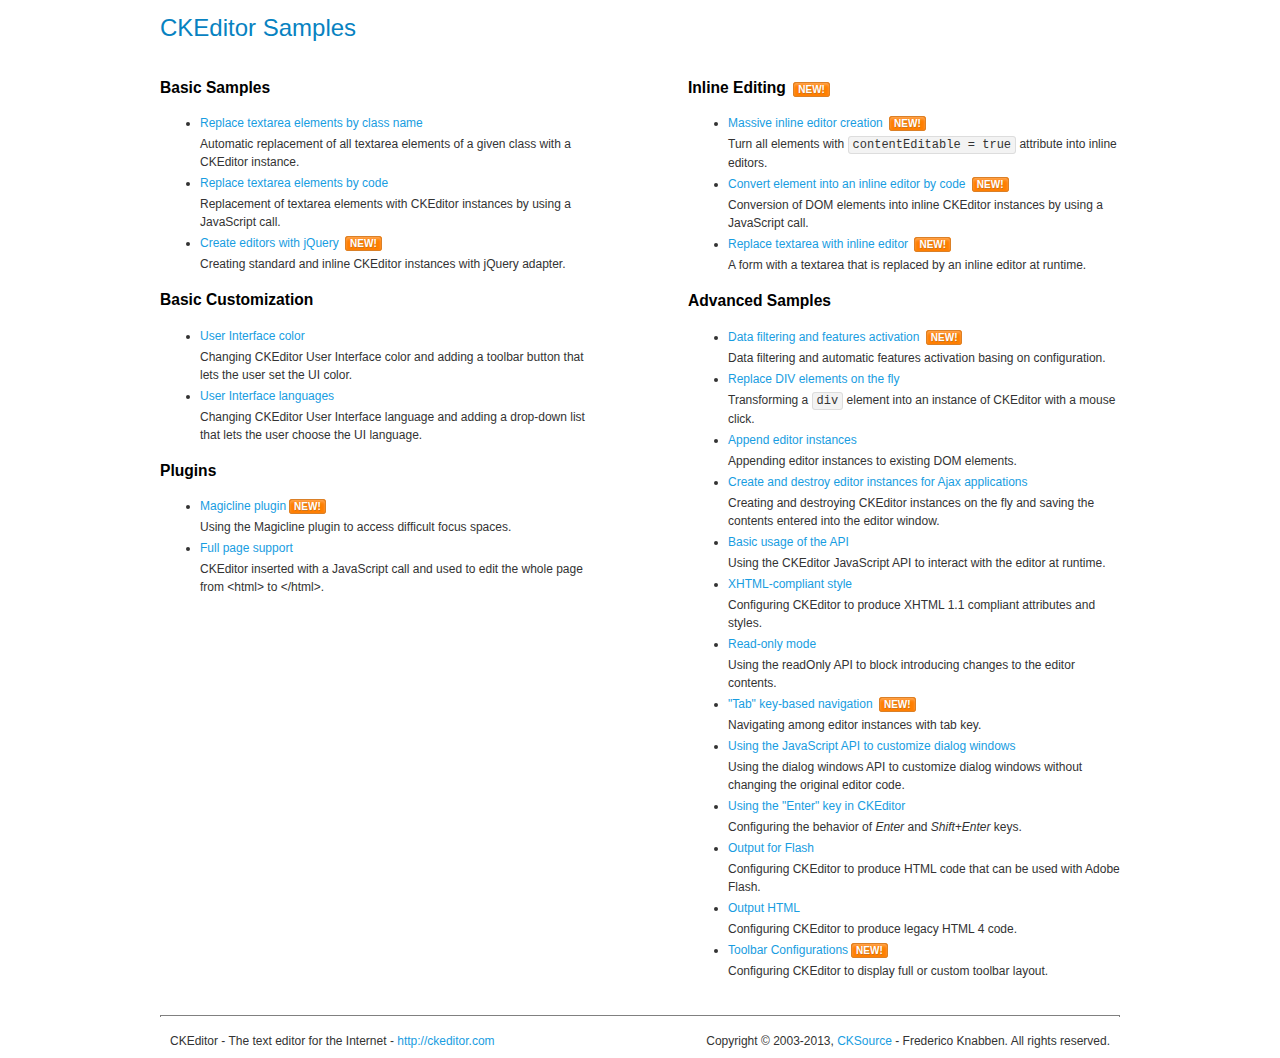
<file: vendors/ckeditor/samples/index.html>
<!DOCTYPE html>
<!--
Copyright (c) 2003-2013, CKSource - Frederico Knabben. All rights reserved.
For licensing, see LICENSE.md or http://ckeditor.com/license
-->
<html>
<head>
	<title>CKEditor Samples</title>
	<meta charset="utf-8">
	<link rel="stylesheet" href="sample.css">
</head>
<body>
	<h1 class="samples">
		CKEditor Samples
	</h1>
	<div class="twoColumns">
		<div class="twoColumnsLeft">
			<h2 class="samples">
				Basic Samples
			</h2>
			<dl class="samples">
				<dt><a class="samples" href="replacebyclass.html">Replace textarea elements by class name</a></dt>
				<dd>Automatic replacement of all textarea elements of a given class with a CKEditor instance.</dd>

				<dt><a class="samples" href="replacebycode.html">Replace textarea elements by code</a></dt>
				<dd>Replacement of textarea elements with CKEditor instances by using a JavaScript call.</dd>

				<dt><a class="samples" href="jquery.html">Create editors with jQuery</a> <span class="new">New!</span></dt>
				<dd>Creating standard and inline CKEditor instances with jQuery adapter.</dd>
			</dl>

			<h2 class="samples">
				Basic Customization
			</h2>
			<dl class="samples">
				<dt><a class="samples" href="uicolor.html">User Interface color</a></dt>
				<dd>Changing CKEditor User Interface color and adding a toolbar button that lets the user set the UI color.</dd>

				<dt><a class="samples" href="uilanguages.html">User Interface languages</a></dt>
				<dd>Changing CKEditor User Interface language and adding a drop-down list that lets the user choose the UI language.</dd>
			</dl>


			<h2 class="samples">Plugins</h2>
<dl class="samples">
<dt><a class="samples" href="plugins/magicline/magicline.html">Magicline plugin</a><span class="new">New!</span></dt>
<dd>Using the Magicline plugin to access difficult focus spaces.</dd>

<dt><a class="samples" href="plugins/wysiwygarea/fullpage.html">Full page support</a></dt>
<dd>CKEditor inserted with a JavaScript call and used to edit the whole page from &lt;html&gt; to &lt;/html&gt;.</dd>
</dl>
		</div>
		<div class="twoColumnsRight">
			<h2 class="samples">
				Inline Editing <span class="new">New!</span>
			</h2>
			<dl class="samples">
				<dt><a class="samples" href="inlineall.html">Massive inline editor creation</a> <span class="new">New!</span></dt>
				<dd>Turn all elements with <code>contentEditable = true</code> attribute into inline editors.</dd>

				<dt><a class="samples" href="inlinebycode.html">Convert element into an inline editor by code</a> <span class="new">New!</span></dt>
				<dd>Conversion of DOM elements into inline CKEditor instances by using a JavaScript call.</dd>

				<dt><a class="samples" href="inlinetextarea.html">Replace textarea with inline editor</a> <span class="new">New!</span></dt>
				<dd>A form with a textarea that is replaced by an inline editor at runtime.</dd>

				
			</dl>

			<h2 class="samples">
				Advanced Samples
			</h2>
			<dl class="samples">
				<dt><a class="samples" href="datafiltering.html">Data filtering and features activation</a> <span class="new">New!</span></dt>
				<dd>Data filtering and automatic features activation basing on configuration.</dd>

				<dt><a class="samples" href="divreplace.html">Replace DIV elements on the fly</a></dt>
				<dd>Transforming a <code>div</code> element into an instance of CKEditor with a mouse click.</dd>

				<dt><a class="samples" href="appendto.html">Append editor instances</a></dt>
				<dd>Appending editor instances to existing DOM elements.</dd>

				<dt><a class="samples" href="ajax.html">Create and destroy editor instances for Ajax applications</a></dt>
				<dd>Creating and destroying CKEditor instances on the fly and saving the contents entered into the editor window.</dd>

				<dt><a class="samples" href="api.html">Basic usage of the API</a></dt>
				<dd>Using the CKEditor JavaScript API to interact with the editor at runtime.</dd>

				<dt><a class="samples" href="xhtmlstyle.html">XHTML-compliant style</a></dt>
				<dd>Configuring CKEditor to produce XHTML 1.1 compliant attributes and styles.</dd>

				<dt><a class="samples" href="readonly.html">Read-only mode</a></dt>
				<dd>Using the readOnly API to block introducing changes to the editor contents.</dd>

				<dt><a class="samples" href="tabindex.html">"Tab" key-based navigation</a> <span class="new">New!</span></dt>
				<dd>Navigating among editor instances with tab key.</dd>


				
<dt><a class="samples" href="plugins/dialog/dialog.html">Using the JavaScript API to customize dialog windows</a></dt>
<dd>Using the dialog windows API to customize dialog windows without changing the original editor code.</dd>

<dt><a class="samples" href="plugins/enterkey/enterkey.html">Using the &quot;Enter&quot; key in CKEditor</a></dt>
<dd>Configuring the behavior of <em>Enter</em> and <em>Shift+Enter</em> keys.</dd>

<dt><a class="samples" href="plugins/htmlwriter/outputforflash.html">Output for Flash</a></dt>
<dd>Configuring CKEditor to produce HTML code that can be used with Adobe Flash.</dd>

<dt><a class="samples" href="plugins/htmlwriter/outputhtml.html">Output HTML</a></dt>
<dd>Configuring CKEditor to produce legacy HTML 4 code.</dd>

<dt><a class="samples" href="plugins/toolbar/toolbar.html">Toolbar Configurations</a><span class="new">New!</span></dt>
<dd>Configuring CKEditor to display full or custom toolbar layout.</dd>

			</dl>
		</div>
	</div>
	<div id="footer">
		<hr>
		<p>
			CKEditor - The text editor for the Internet - <a class="samples" href="http://ckeditor.com/">http://ckeditor.com</a>
		</p>
		<p id="copy">
			Copyright &copy; 2003-2013, <a class="samples" href="http://cksource.com/">CKSource</a> - Frederico Knabben. All rights reserved.
		</p>
	</div>
</body>
</html>
</file>
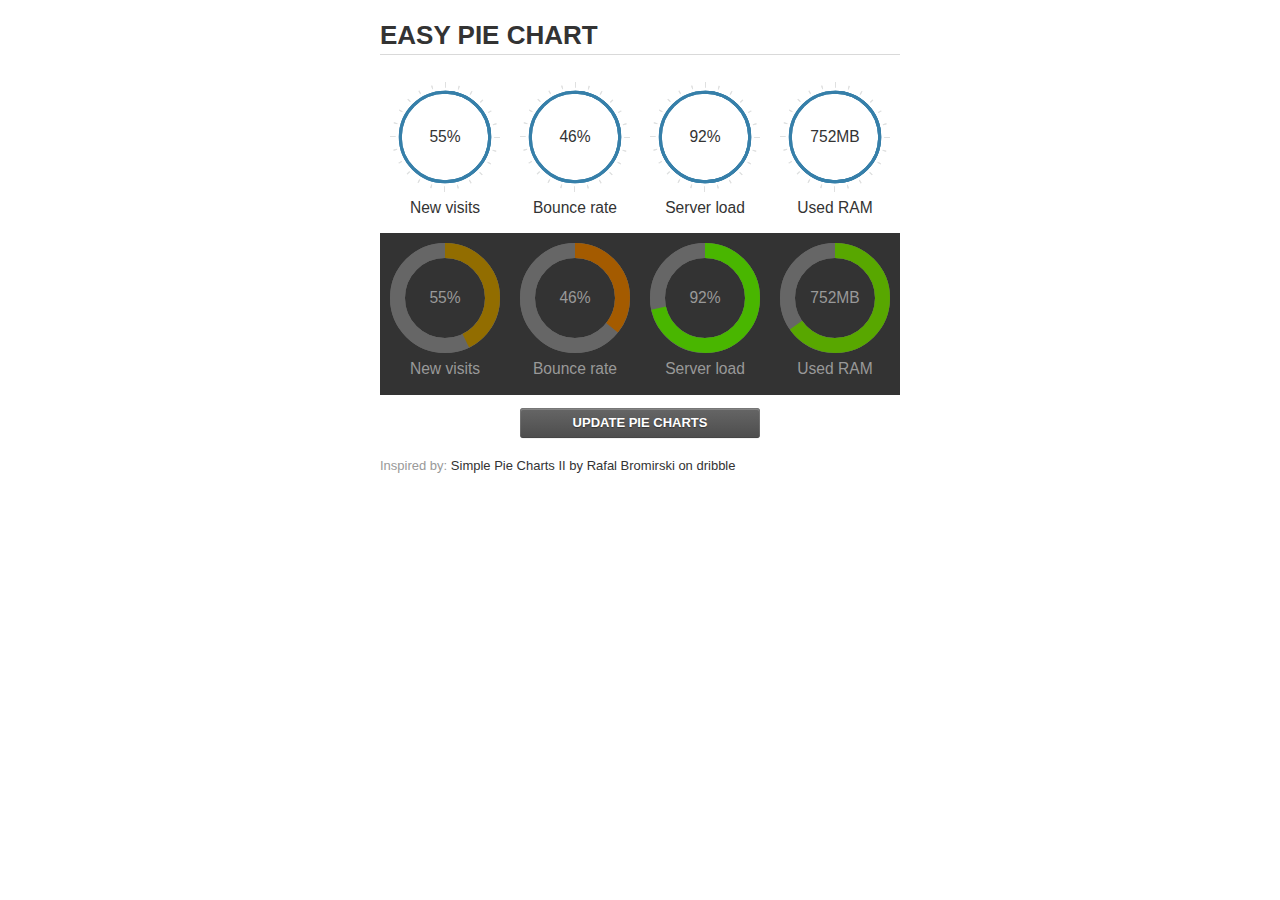
<file: vendors/easypiechart/examples/index.html>
<!doctype html>
<html>
    <head>
        <meta charset="utf-8">
        <title>Easy Pie Chart</title>
        <script type="text/javascript" src="https://ajax.googleapis.com/ajax/libs/jquery/1.7.2/jquery.min.js"></script>
        <script type="text/javascript" src="http://html5shiv.googlecode.com/svn/trunk/html5.js"></script>
        <script type="text/javascript" src="excanvas.js"></script>
        <script type="text/javascript" src="../jquery.easy-pie-chart.js"></script>

        <link rel="stylesheet" type="text/css" href="style.css" media="screen">
        <link rel="stylesheet" type="text/css" href="../jquery.easy-pie-chart.css" media="screen">

        <meta name="viewport" content="width=device-width, initial-scale=1.0">

        <script type="text/javascript">
            var initPieChart = function() {
                $('.percentage').easyPieChart({
                    animate: 1000
                });
                $('.percentage-light').easyPieChart({
                    barColor: function(percent) {
                        percent /= 100;
                        return "rgb(" + Math.round(255 * (1-percent)) + ", " + Math.round(255 * percent) + ", 0)";
                    },
                    trackColor: '#666',
                    scaleColor: false,
                    lineCap: 'butt',
                    lineWidth: 15,
                    animate: 1000
                });

                $('.updateEasyPieChart').on('click', function(e) {
                  e.preventDefault();
                  $('.percentage, .percentage-light').each(function() {
                    var newValue = Math.round(100*Math.random());
                    $(this).data('easyPieChart').update(newValue);
                    $('span', this).text(newValue);
                  });
                });
            };
        </script>
    </head>
    <body onload="initPieChart();">
        <div class="container">
            <h1>EASY PIE CHART</h1>
            <div class="chart">
                <div class="percentage" data-percent="55"><span>55</span>%</div>
                <div class="label">New visits</div>
            </div>
            <div class="chart">
                <div class="percentage" data-percent="46"><span>46</span>%</div>
                <div class="label">Bounce rate</div>
            </div>
            <div class="chart">
                <div class="percentage" data-percent="92"><span>92</span>%</div>
                <div class="label">Server load</div>
            </div>
            <div class="chart">
                <div class="percentage" data-percent="84"><span>752</span>MB</div>
                <div class="label">Used RAM</div>
            </div>
            <div style="clear:both;"></div>
            <div class="dark">
                <div class="chart">
                    <div class="percentage-light" data-percent="55"><span>55</span>%</div>
                    <div class="label">New visits</div>
                </div>
                <div class="chart">
                    <div class="percentage-light" data-percent="46"><span>46</span>%</div>
                    <div class="label">Bounce rate</div>
                </div>
                <div class="chart">
                    <div class="percentage-light" data-percent="92"><span>92</span>%</div>
                    <div class="label">Server load</div>
                </div>
                <div class="chart">
                    <div class="percentage-light" data-percent="84"><span>752</span>MB</div>
                    <div class="label">Used RAM</div>
                </div>
                <div style="clear:both;"></div>
            </div>

            <p><a href="#" class="button updateEasyPieChart">Update pie charts</a></p>

            <p class="credits">Inspired by: <a href="http://drbl.in/ezuc" target="_blank">Simple Pie Charts II by Rafal Bromirski on dribble</a></p>
        </div>
    </body>
</html>
</file>
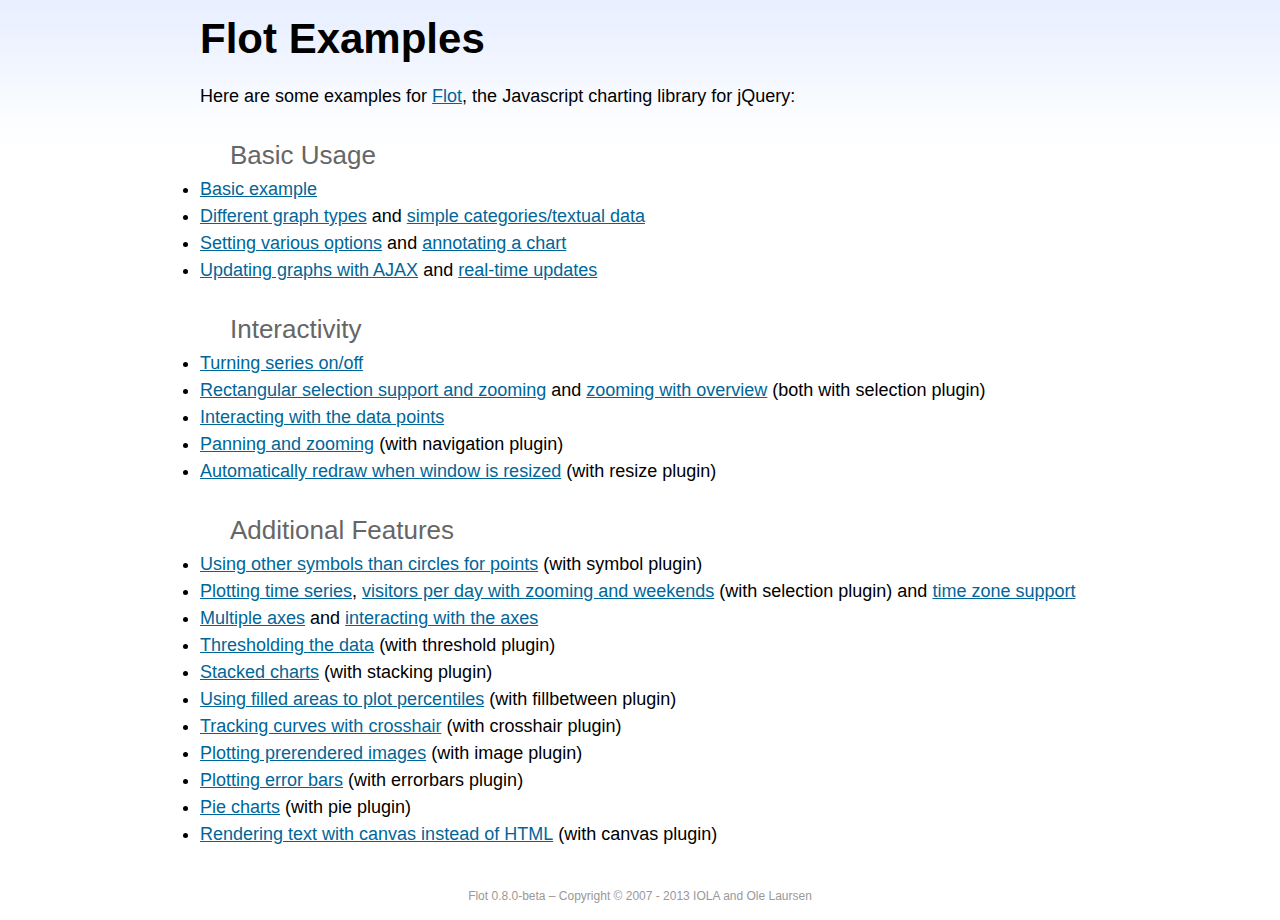
<file: vendors/flot/examples/index.html>
<!DOCTYPE html PUBLIC "-//W3C//DTD HTML 4.01//EN" "http://www.w3.org/TR/html4/strict.dtd">
<html>
<head>
	<meta http-equiv="Content-Type" content="text/html; charset=utf-8">
	<title>Flot Examples</title>
	<link href="examples.css" rel="stylesheet" type="text/css">
	<style>

	h3 {
		margin-top: 30px;
		margin-bottom: 5px;
	}

	</style>
	<script language="javascript" type="text/javascript" src="../jquery.js"></script>
	<script language="javascript" type="text/javascript" src="../jquery.flot.js"></script>
	<script type="text/javascript">

	$(function() {

		// Add the Flot version string to the footer

		$("#footer").prepend("Flot " + $.plot.version + " &ndash; ");
	});

	</script>
</head>
<body>

	<div id="header">
		<h2>Flot Examples</h2>
	</div>

	<div id="content">

		<p>Here are some examples for <a href="http://www.flotcharts.org">Flot</a>, the Javascript charting library for jQuery:</p>

		<h3>Basic Usage</h3>

		<ul>
			<li><a href="basic-usage/index.html">Basic example</a></li>
			<li><a href="series-types/index.html">Different graph types</a> and <a href="categories/index.html">simple categories/textual data</a></li>
			<li><a href="basic-options/index.html">Setting various options</a> and <a href="annotating/index.html">annotating a chart</a></li>
			<li><a href="ajax/index.html">Updating graphs with AJAX</a> and <a href="realtime/index.html">real-time updates</a></li>
		</ul>

		<h3>Interactivity</h3>

		<ul>
			<li><a href="series-toggle/index.html">Turning series on/off</a></li>
			<li><a href="selection/index.html">Rectangular selection support and zooming</a> and <a href="zooming/index.html">zooming with overview</a> (both with selection plugin)</li>
			<li><a href="interacting/index.html">Interacting with the data points</a></li>
			<li><a href="navigate/index.html">Panning and zooming</a> (with navigation plugin)</li>
			<li><a href="resize/index.html">Automatically redraw when window is resized</a> (with resize plugin)</li>
		</ul>

		<h3>Additional Features</h3>

		<ul>
			<li><a href="symbols/index.html">Using other symbols than circles for points</a> (with symbol plugin)</li>
			<li><a href="axes-time/index.html">Plotting time series</a>, <a href="visitors/index.html">visitors per day with zooming and weekends</a> (with selection plugin) and <a href="axes-time-zones/index.html">time zone support</a></li>
			<li><a href="axes-multiple/index.html">Multiple axes</a> and <a href="axes-interacting/index.html">interacting with the axes</a></li>
			<li><a href="threshold/index.html">Thresholding the data</a> (with threshold plugin)</li>
			<li><a href="stacking/index.html">Stacked charts</a> (with stacking plugin)</li>
			<li><a href="percentiles/index.html">Using filled areas to plot percentiles</a> (with fillbetween plugin)</li>
			<li><a href="tracking/index.html">Tracking curves with crosshair</a> (with crosshair plugin)</li>
			<li><a href="image/index.html">Plotting prerendered images</a> (with image plugin)</li>
			<li><a href="series-errorbars/index.html">Plotting error bars</a> (with errorbars plugin)</li>
			<li><a href="series-pie/index.html">Pie charts</a> (with pie plugin)</li>
			<li><a href="canvas/index.html">Rendering text with canvas instead of HTML</a> (with canvas plugin)</li>
		</ul>

	</div>

	<div id="footer">
		Copyright &copy; 2007 - 2013 IOLA and Ole Laursen
	</div>

</body>
</html>
</file>
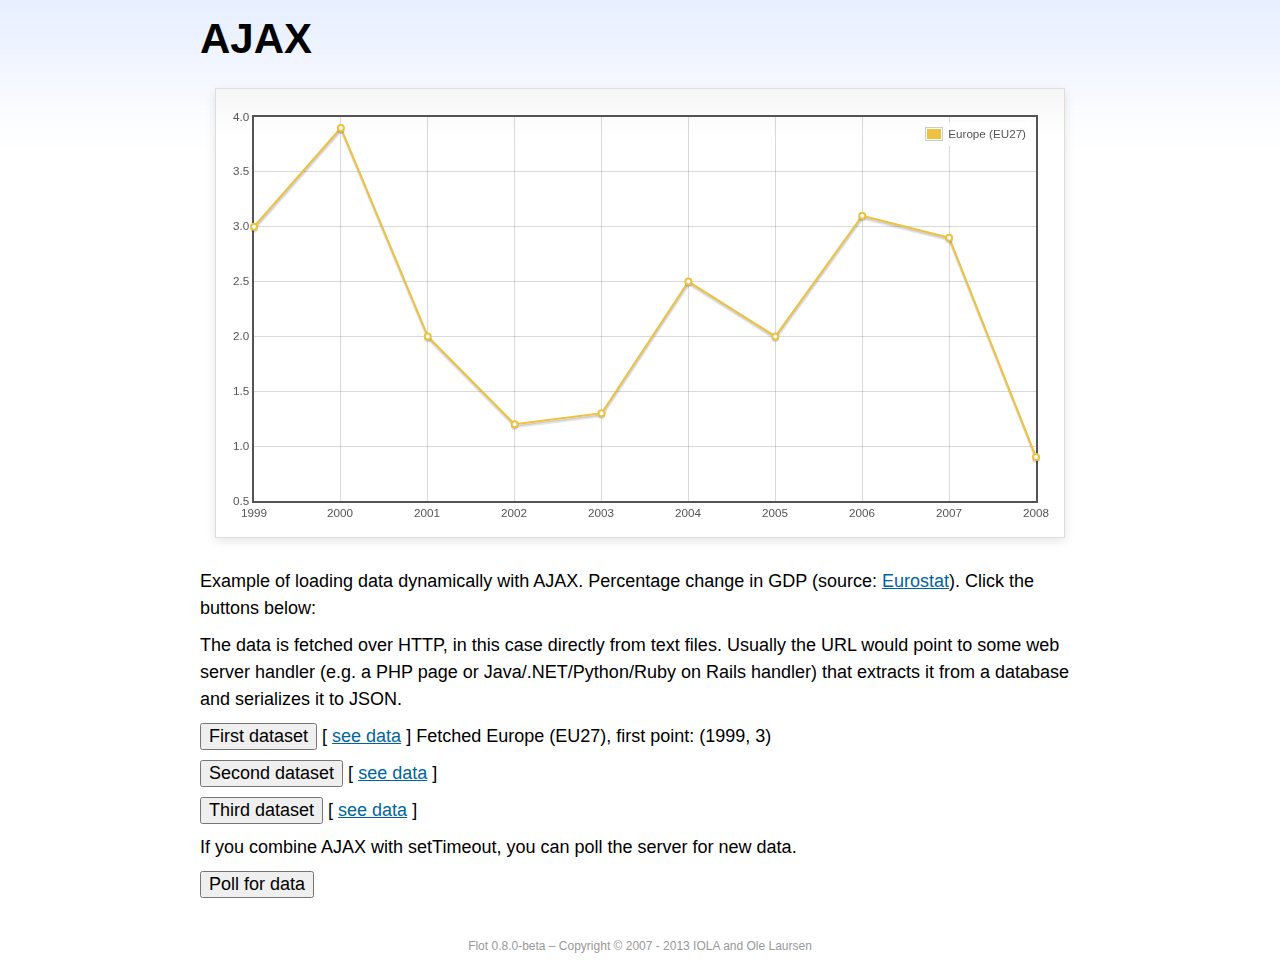
<file: vendors/flot/examples/ajax/index.html>
<!DOCTYPE html PUBLIC "-//W3C//DTD HTML 4.01//EN" "http://www.w3.org/TR/html4/strict.dtd">
<html>
<head>
	<meta http-equiv="Content-Type" content="text/html; charset=utf-8">
	<title>Flot Examples: AJAX</title>
	<link href="../examples.css" rel="stylesheet" type="text/css">
	<!--[if lte IE 8]><script language="javascript" type="text/javascript" src="../../excanvas.min.js"></script><![endif]-->
	<script language="javascript" type="text/javascript" src="../../jquery.js"></script>
	<script language="javascript" type="text/javascript" src="../../jquery.flot.js"></script>
	<script type="text/javascript">

	$(function() {

		var options = {
			lines: {
				show: true
			},
			points: {
				show: true
			},
			xaxis: {
				tickDecimals: 0,
				tickSize: 1
			}
		};

		var data = [];

		$.plot("#placeholder", data, options);

		// Fetch one series, adding to what we already have

		var alreadyFetched = {};

		$("button.fetchSeries").click(function () {

			var button = $(this);

			// Find the URL in the link right next to us, then fetch the data

			var dataurl = button.siblings("a").attr("href");

			function onDataReceived(series) {

				// Extract the first coordinate pair; jQuery has parsed it, so
				// the data is now just an ordinary JavaScript object

				var firstcoordinate = "(" + series.data[0][0] + ", " + series.data[0][1] + ")";
				button.siblings("span").text("Fetched " + series.label + ", first point: " + firstcoordinate);

				// Push the new data onto our existing data array

				if (!alreadyFetched[series.label]) {
					alreadyFetched[series.label] = true;
					data.push(series);
				}

				$.plot("#placeholder", data, options);
			}

			$.ajax({
				url: dataurl,
				type: "GET",
				dataType: "json",
				success: onDataReceived
			});
		});

		// Initiate a recurring data update

		$("button.dataUpdate").click(function () {

			data = [];
			alreadyFetched = {};

			$.plot("#placeholder", data, options);

			var iteration = 0;

			function fetchData() {

				++iteration;

				function onDataReceived(series) {

					// Load all the data in one pass; if we only got partial
					// data we could merge it with what we already have.

					data = [ series ];
					$.plot("#placeholder", data, options);
				}

				// Normally we call the same URL - a script connected to a
				// database - but in this case we only have static example
				// files, so we need to modify the URL.

				$.ajax({
					url: "data-eu-gdp-growth-" + iteration + ".json",
					type: "GET",
					dataType: "json",
					success: onDataReceived
				});

				if (iteration < 5) {
					setTimeout(fetchData, 1000);
				} else {
					data = [];
					alreadyFetched = {};
				}
			}

			setTimeout(fetchData, 1000);
		});

		// Load the first series by default, so we don't have an empty plot

		$("button.fetchSeries:first").click();

		// Add the Flot version string to the footer

		$("#footer").prepend("Flot " + $.plot.version + " &ndash; ");
	});

	</script>
</head>
<body>

	<div id="header">
		<h2>AJAX</h2>
	</div>

	<div id="content">

		<div class="demo-container">
			<div id="placeholder" class="demo-placeholder"></div>
		</div>

		<p>Example of loading data dynamically with AJAX. Percentage change in GDP (source: <a href="http://epp.eurostat.ec.europa.eu/tgm/table.do?tab=table&init=1&plugin=1&language=en&pcode=tsieb020">Eurostat</a>). Click the buttons below:</p>

		<p>The data is fetched over HTTP, in this case directly from text files. Usually the URL would point to some web server handler (e.g. a PHP page or Java/.NET/Python/Ruby on Rails handler) that extracts it from a database and serializes it to JSON.</p>

		<p>
			<button class="fetchSeries">First dataset</button>
			[ <a href="data-eu-gdp-growth.json">see data</a> ]
			<span></span>
		</p>

		<p>
			<button class="fetchSeries">Second dataset</button>
			[ <a href="data-japan-gdp-growth.json">see data</a> ]
			<span></span>
		</p>

		<p>
			<button class="fetchSeries">Third dataset</button>
			[ <a href="data-usa-gdp-growth.json">see data</a> ]
			<span></span>
		</p>

		<p>If you combine AJAX with setTimeout, you can poll the server for new data.</p>

		<p>
			<button class="dataUpdate">Poll for data</button>
		</p>

	</div>

	<div id="footer">
		Copyright &copy; 2007 - 2013 IOLA and Ole Laursen
	</div>

</body>
</html>
</file>
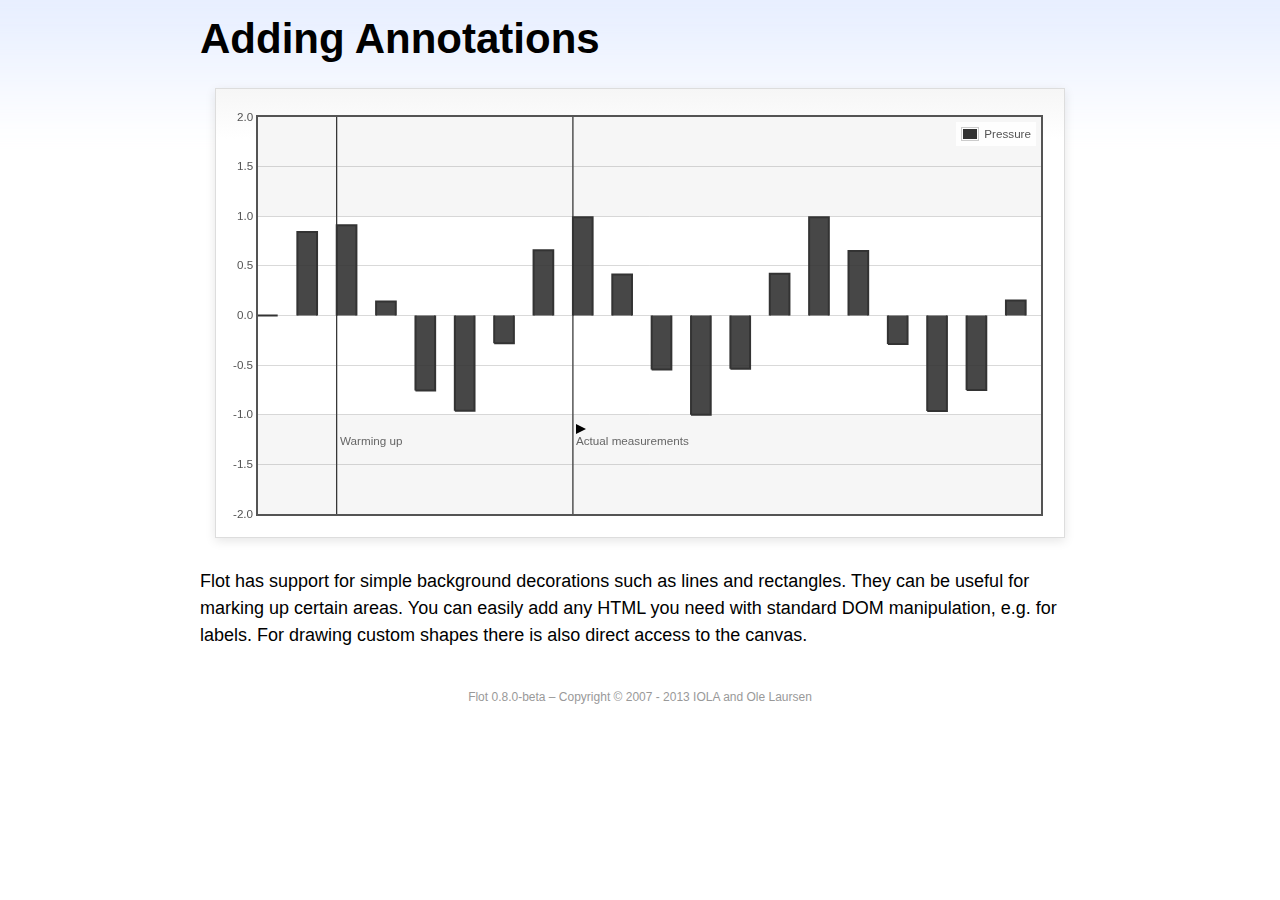
<file: vendors/flot/examples/annotating/index.html>
<!DOCTYPE html PUBLIC "-//W3C//DTD HTML 4.01//EN" "http://www.w3.org/TR/html4/strict.dtd">
<html>
<head>
	<meta http-equiv="Content-Type" content="text/html; charset=utf-8">
	<title>Flot Examples: Adding Annotations</title>
	<link href="../examples.css" rel="stylesheet" type="text/css">
	<!--[if lte IE 8]><script language="javascript" type="text/javascript" src="../../excanvas.min.js"></script><![endif]-->
	<script language="javascript" type="text/javascript" src="../../jquery.js"></script>
	<script language="javascript" type="text/javascript" src="../../jquery.flot.js"></script>
	<script type="text/javascript">

	$(function() {

		var d1 = [];
		for (var i = 0; i < 20; ++i) {
			d1.push([i, Math.sin(i)]);
		}

		var data = [{ data: d1, label: "Pressure", color: "#333" }];

		var markings = [
			{ color: "#f6f6f6", yaxis: { from: 1 } },
			{ color: "#f6f6f6", yaxis: { to: -1 } },
			{ color: "#000", lineWidth: 1, xaxis: { from: 2, to: 2 } },
			{ color: "#000", lineWidth: 1, xaxis: { from: 8, to: 8 } }
		];

		var placeholder = $("#placeholder");

		var plot = $.plot(placeholder, data, {
			bars: { show: true, barWidth: 0.5, fill: 0.9 },
			xaxis: { ticks: [], autoscaleMargin: 0.02 },
			yaxis: { min: -2, max: 2 },
			grid: { markings: markings }
		});

		var o = plot.pointOffset({ x: 2, y: -1.2});

		// Append it to the placeholder that Flot already uses for positioning

		placeholder.append("<div style='position:absolute;left:" + (o.left + 4) + "px;top:" + o.top + "px;color:#666;font-size:smaller'>Warming up</div>");

		o = plot.pointOffset({ x: 8, y: -1.2});
		placeholder.append("<div style='position:absolute;left:" + (o.left + 4) + "px;top:" + o.top + "px;color:#666;font-size:smaller'>Actual measurements</div>");

		// Draw a little arrow on top of the last label to demonstrate canvas
		// drawing

		var ctx = plot.getCanvas().getContext("2d");
		ctx.beginPath();
		o.left += 4;
		ctx.moveTo(o.left, o.top);
		ctx.lineTo(o.left, o.top - 10);
		ctx.lineTo(o.left + 10, o.top - 5);
		ctx.lineTo(o.left, o.top);
		ctx.fillStyle = "#000";
		ctx.fill();

		// Add the Flot version string to the footer

		$("#footer").prepend("Flot " + $.plot.version + " &ndash; ");
	});

	</script>
</head>
<body>

	<div id="header">
		<h2>Adding Annotations</h2>
	</div>

	<div id="content">

		<div class="demo-container">
			<div id="placeholder" class="demo-placeholder"></div>
		</div>

		<p>Flot has support for simple background decorations such as lines and rectangles. They can be useful for marking up certain areas. You can easily add any HTML you need with standard DOM manipulation, e.g. for labels. For drawing custom shapes there is also direct access to the canvas.</p>

	</div>

	<div id="footer">
		Copyright &copy; 2007 - 2013 IOLA and Ole Laursen
	</div>

</body>
</html>
</file>
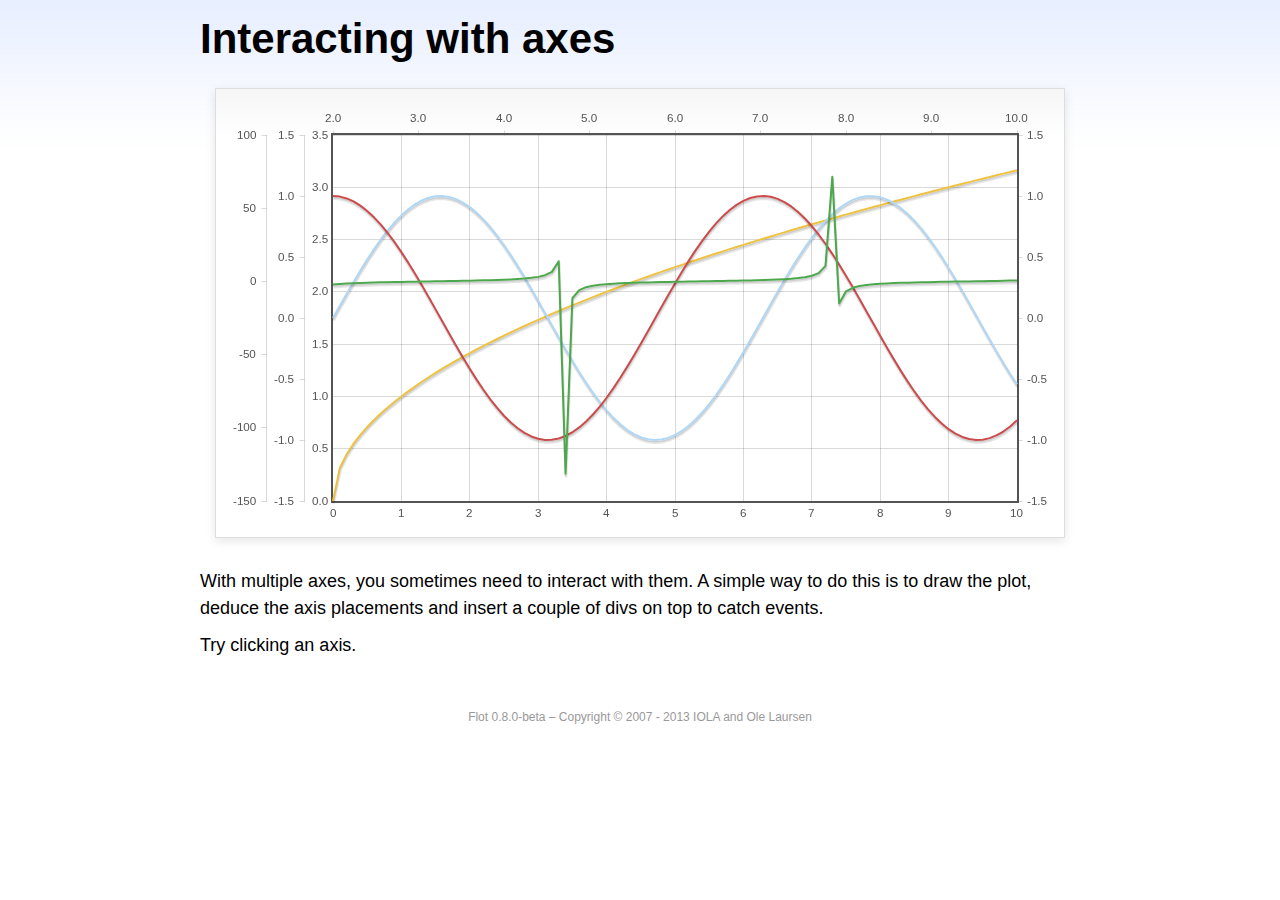
<file: vendors/flot/examples/axes-interacting/index.html>
<!DOCTYPE html PUBLIC "-//W3C//DTD HTML 4.01//EN" "http://www.w3.org/TR/html4/strict.dtd">
<html>
<head>
	<meta http-equiv="Content-Type" content="text/html; charset=utf-8">
	<title>Flot Examples: Interacting with axes</title>
	<link href="../examples.css" rel="stylesheet" type="text/css">
	<!--[if lte IE 8]><script language="javascript" type="text/javascript" src="../../excanvas.min.js"></script><![endif]-->
	<script language="javascript" type="text/javascript" src="../../jquery.js"></script>
	<script language="javascript" type="text/javascript" src="../../jquery.flot.js"></script>
	<script type="text/javascript">

	$(function() {

		function generate(start, end, fn) {
			var res = [];
			for (var i = 0; i <= 100; ++i) {
				var x = start + i / 100 * (end - start);
				res.push([x, fn(x)]);
			}
			return res;
		}

		var data = [
			{ data: generate(0, 10, function (x) { return Math.sqrt(x);}), xaxis: 1, yaxis:1 },
			{ data: generate(0, 10, function (x) { return Math.sin(x);}), xaxis: 1, yaxis:2 },
			{ data: generate(0, 10, function (x) { return Math.cos(x);}), xaxis: 1, yaxis:3 },
			{ data: generate(2, 10, function (x) { return Math.tan(x);}), xaxis: 2, yaxis: 4 }
		];

		var plot = $.plot("#placeholder", data, {
			xaxes: [
				{ position: 'bottom' },
				{ position: 'top'}
			],
			yaxes: [
				{ position: 'left' },
				{ position: 'left' },
				{ position: 'right' },
				{ position: 'left' }
			]
		});

		// Create a div for each axis

		$.each(plot.getAxes(), function (i, axis) {
			if (!axis.show)
				return;

			var box = axis.box;

			$("<div class='axisTarget' style='position:absolute; left:" + box.left + "px; top:" + box.top + "px; width:" + box.width +  "px; height:" + box.height + "px'></div>")
				.data("axis.direction", axis.direction)
				.data("axis.n", axis.n)
				.css({ backgroundColor: "#f00", opacity: 0, cursor: "pointer" })
				.appendTo(plot.getPlaceholder())
				.hover(
					function () { $(this).css({ opacity: 0.10 }) },
					function () { $(this).css({ opacity: 0 }) }
				)
				.click(function () {
					$("#click").text("You clicked the " + axis.direction + axis.n + "axis!")
				});
		});

		// Add the Flot version string to the footer

		$("#footer").prepend("Flot " + $.plot.version + " &ndash; ");
	});

	</script>
</head>
<body>

	<div id="header">
		<h2>Interacting with axes</h2>
	</div>

	<div id="content">

		<div class="demo-container">
			<div id="placeholder" class="demo-placeholder"></div>
		</div>

		<p>With multiple axes, you sometimes need to interact with them. A simple way to do this is to draw the plot, deduce the axis placements and insert a couple of divs on top to catch events.</p>

		<p>Try clicking an axis.</p>

		<p id="click"></p>

	</div>

	<div id="footer">
		Copyright &copy; 2007 - 2013 IOLA and Ole Laursen
	</div>

</body>
</html>
</file>
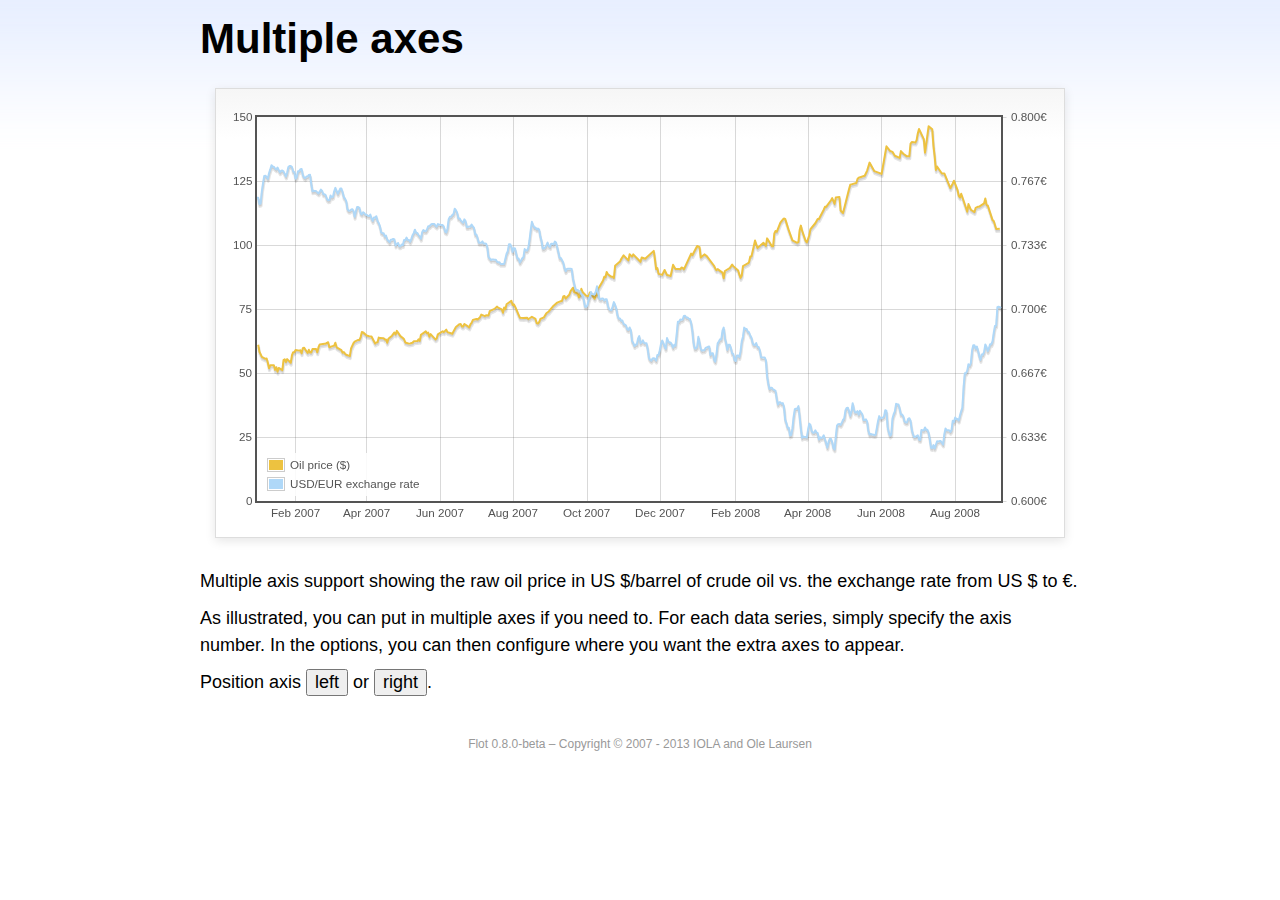
<file: vendors/flot/examples/axes-multiple/index.html>
<!DOCTYPE html PUBLIC "-//W3C//DTD HTML 4.01//EN" "http://www.w3.org/TR/html4/strict.dtd">
<html>
<head>
	<meta http-equiv="Content-Type" content="text/html; charset=utf-8">
	<title>Flot Examples: Multiple Axes</title>
	<link href="../examples.css" rel="stylesheet" type="text/css">
	<!--[if lte IE 8]><script language="javascript" type="text/javascript" src="../../excanvas.min.js"></script><![endif]-->
	<script language="javascript" type="text/javascript" src="../../jquery.js"></script>
	<script language="javascript" type="text/javascript" src="../../jquery.flot.js"></script>
	<script language="javascript" type="text/javascript" src="../../jquery.flot.time.js"></script>
	<script type="text/javascript">

	$(function() {

		var oilprices = [[1167692400000,61.05], [1167778800000,58.32], [1167865200000,57.35], [1167951600000,56.31], [1168210800000,55.55], [1168297200000,55.64], [1168383600000,54.02], [1168470000000,51.88], [1168556400000,52.99], [1168815600000,52.99], [1168902000000,51.21], [1168988400000,52.24], [1169074800000,50.48], [1169161200000,51.99], [1169420400000,51.13], [1169506800000,55.04], [1169593200000,55.37], [1169679600000,54.23], [1169766000000,55.42], [1170025200000,54.01], [1170111600000,56.97], [1170198000000,58.14], [1170284400000,58.14], [1170370800000,59.02], [1170630000000,58.74], [1170716400000,58.88], [1170802800000,57.71], [1170889200000,59.71], [1170975600000,59.89], [1171234800000,57.81], [1171321200000,59.06], [1171407600000,58.00], [1171494000000,57.99], [1171580400000,59.39], [1171839600000,59.39], [1171926000000,58.07], [1172012400000,60.07], [1172098800000,61.14], [1172444400000,61.39], [1172530800000,61.46], [1172617200000,61.79], [1172703600000,62.00], [1172790000000,60.07], [1173135600000,60.69], [1173222000000,61.82], [1173308400000,60.05], [1173654000000,58.91], [1173740400000,57.93], [1173826800000,58.16], [1173913200000,57.55], [1173999600000,57.11], [1174258800000,56.59], [1174345200000,59.61], [1174518000000,61.69], [1174604400000,62.28], [1174860000000,62.91], [1174946400000,62.93], [1175032800000,64.03], [1175119200000,66.03], [1175205600000,65.87], [1175464800000,64.64], [1175637600000,64.38], [1175724000000,64.28], [1175810400000,64.28], [1176069600000,61.51], [1176156000000,61.89], [1176242400000,62.01], [1176328800000,63.85], [1176415200000,63.63], [1176674400000,63.61], [1176760800000,63.10], [1176847200000,63.13], [1176933600000,61.83], [1177020000000,63.38], [1177279200000,64.58], [1177452000000,65.84], [1177538400000,65.06], [1177624800000,66.46], [1177884000000,64.40], [1178056800000,63.68], [1178143200000,63.19], [1178229600000,61.93], [1178488800000,61.47], [1178575200000,61.55], [1178748000000,61.81], [1178834400000,62.37], [1179093600000,62.46], [1179180000000,63.17], [1179266400000,62.55], [1179352800000,64.94], [1179698400000,66.27], [1179784800000,65.50], [1179871200000,65.77], [1179957600000,64.18], [1180044000000,65.20], [1180389600000,63.15], [1180476000000,63.49], [1180562400000,65.08], [1180908000000,66.30], [1180994400000,65.96], [1181167200000,66.93], [1181253600000,65.98], [1181599200000,65.35], [1181685600000,66.26], [1181858400000,68.00], [1182117600000,69.09], [1182204000000,69.10], [1182290400000,68.19], [1182376800000,68.19], [1182463200000,69.14], [1182722400000,68.19], [1182808800000,67.77], [1182895200000,68.97], [1182981600000,69.57], [1183068000000,70.68], [1183327200000,71.09], [1183413600000,70.92], [1183586400000,71.81], [1183672800000,72.81], [1183932000000,72.19], [1184018400000,72.56], [1184191200000,72.50], [1184277600000,74.15], [1184623200000,75.05], [1184796000000,75.92], [1184882400000,75.57], [1185141600000,74.89], [1185228000000,73.56], [1185314400000,75.57], [1185400800000,74.95], [1185487200000,76.83], [1185832800000,78.21], [1185919200000,76.53], [1186005600000,76.86], [1186092000000,76.00], [1186437600000,71.59], [1186696800000,71.47], [1186956000000,71.62], [1187042400000,71.00], [1187301600000,71.98], [1187560800000,71.12], [1187647200000,69.47], [1187733600000,69.26], [1187820000000,69.83], [1187906400000,71.09], [1188165600000,71.73], [1188338400000,73.36], [1188511200000,74.04], [1188856800000,76.30], [1189116000000,77.49], [1189461600000,78.23], [1189548000000,79.91], [1189634400000,80.09], [1189720800000,79.10], [1189980000000,80.57], [1190066400000,81.93], [1190239200000,83.32], [1190325600000,81.62], [1190584800000,80.95], [1190671200000,79.53], [1190757600000,80.30], [1190844000000,82.88], [1190930400000,81.66], [1191189600000,80.24], [1191276000000,80.05], [1191362400000,79.94], [1191448800000,81.44], [1191535200000,81.22], [1191794400000,79.02], [1191880800000,80.26], [1191967200000,80.30], [1192053600000,83.08], [1192140000000,83.69], [1192399200000,86.13], [1192485600000,87.61], [1192572000000,87.40], [1192658400000,89.47], [1192744800000,88.60], [1193004000000,87.56], [1193090400000,87.56], [1193176800000,87.10], [1193263200000,91.86], [1193612400000,93.53], [1193698800000,94.53], [1193871600000,95.93], [1194217200000,93.98], [1194303600000,96.37], [1194476400000,95.46], [1194562800000,96.32], [1195081200000,93.43], [1195167600000,95.10], [1195426800000,94.64], [1195513200000,95.10], [1196031600000,97.70], [1196118000000,94.42], [1196204400000,90.62], [1196290800000,91.01], [1196377200000,88.71], [1196636400000,88.32], [1196809200000,90.23], [1196982000000,88.28], [1197241200000,87.86], [1197327600000,90.02], [1197414000000,92.25], [1197586800000,90.63], [1197846000000,90.63], [1197932400000,90.49], [1198018800000,91.24], [1198105200000,91.06], [1198191600000,90.49], [1198710000000,96.62], [1198796400000,96.00], [1199142000000,99.62], [1199314800000,99.18], [1199401200000,95.09], [1199660400000,96.33], [1199833200000,95.67], [1200351600000,91.90], [1200438000000,90.84], [1200524400000,90.13], [1200610800000,90.57], [1200956400000,89.21], [1201042800000,86.99], [1201129200000,89.85], [1201474800000,90.99], [1201561200000,91.64], [1201647600000,92.33], [1201734000000,91.75], [1202079600000,90.02], [1202166000000,88.41], [1202252400000,87.14], [1202338800000,88.11], [1202425200000,91.77], [1202770800000,92.78], [1202857200000,93.27], [1202943600000,95.46], [1203030000000,95.46], [1203289200000,101.74], [1203462000000,98.81], [1203894000000,100.88], [1204066800000,99.64], [1204153200000,102.59], [1204239600000,101.84], [1204498800000,99.52], [1204585200000,99.52], [1204671600000,104.52], [1204758000000,105.47], [1204844400000,105.15], [1205103600000,108.75], [1205276400000,109.92], [1205362800000,110.33], [1205449200000,110.21], [1205708400000,105.68], [1205967600000,101.84], [1206313200000,100.86], [1206399600000,101.22], [1206486000000,105.90], [1206572400000,107.58], [1206658800000,105.62], [1206914400000,101.58], [1207000800000,100.98], [1207173600000,103.83], [1207260000000,106.23], [1207605600000,108.50], [1207778400000,110.11], [1207864800000,110.14], [1208210400000,113.79], [1208296800000,114.93], [1208383200000,114.86], [1208728800000,117.48], [1208815200000,118.30], [1208988000000,116.06], [1209074400000,118.52], [1209333600000,118.75], [1209420000000,113.46], [1209592800000,112.52], [1210024800000,121.84], [1210111200000,123.53], [1210197600000,123.69], [1210543200000,124.23], [1210629600000,125.80], [1210716000000,126.29], [1211148000000,127.05], [1211320800000,129.07], [1211493600000,132.19], [1211839200000,128.85], [1212357600000,127.76], [1212703200000,138.54], [1212962400000,136.80], [1213135200000,136.38], [1213308000000,134.86], [1213653600000,134.01], [1213740000000,136.68], [1213912800000,135.65], [1214172000000,134.62], [1214258400000,134.62], [1214344800000,134.62], [1214431200000,139.64], [1214517600000,140.21], [1214776800000,140.00], [1214863200000,140.97], [1214949600000,143.57], [1215036000000,145.29], [1215381600000,141.37], [1215468000000,136.04], [1215727200000,146.40], [1215986400000,145.18], [1216072800000,138.74], [1216159200000,134.60], [1216245600000,129.29], [1216332000000,130.65], [1216677600000,127.95], [1216850400000,127.95], [1217282400000,122.19], [1217455200000,124.08], [1217541600000,125.10], [1217800800000,121.41], [1217887200000,119.17], [1217973600000,118.58], [1218060000000,120.02], [1218405600000,114.45], [1218492000000,113.01], [1218578400000,116.00], [1218751200000,113.77], [1219010400000,112.87], [1219096800000,114.53], [1219269600000,114.98], [1219356000000,114.98], [1219701600000,116.27], [1219788000000,118.15], [1219874400000,115.59], [1219960800000,115.46], [1220306400000,109.71], [1220392800000,109.35], [1220565600000,106.23], [1220824800000,106.34]];

		var exchangerates = [[1167606000000,0.7580], [1167692400000,0.7580], [1167778800000,0.75470], [1167865200000,0.75490], [1167951600000,0.76130], [1168038000000,0.76550], [1168124400000,0.76930], [1168210800000,0.76940], [1168297200000,0.76880], [1168383600000,0.76780], [1168470000000,0.77080], [1168556400000,0.77270], [1168642800000,0.77490], [1168729200000,0.77410], [1168815600000,0.77410], [1168902000000,0.77320], [1168988400000,0.77270], [1169074800000,0.77370], [1169161200000,0.77240], [1169247600000,0.77120], [1169334000000,0.7720], [1169420400000,0.77210], [1169506800000,0.77170], [1169593200000,0.77040], [1169679600000,0.7690], [1169766000000,0.77110], [1169852400000,0.7740], [1169938800000,0.77450], [1170025200000,0.77450], [1170111600000,0.7740], [1170198000000,0.77160], [1170284400000,0.77130], [1170370800000,0.76780], [1170457200000,0.76880], [1170543600000,0.77180], [1170630000000,0.77180], [1170716400000,0.77280], [1170802800000,0.77290], [1170889200000,0.76980], [1170975600000,0.76850], [1171062000000,0.76810], [1171148400000,0.7690], [1171234800000,0.7690], [1171321200000,0.76980], [1171407600000,0.76990], [1171494000000,0.76510], [1171580400000,0.76130], [1171666800000,0.76160], [1171753200000,0.76140], [1171839600000,0.76140], [1171926000000,0.76070], [1172012400000,0.76020], [1172098800000,0.76110], [1172185200000,0.76220], [1172271600000,0.76150], [1172358000000,0.75980], [1172444400000,0.75980], [1172530800000,0.75920], [1172617200000,0.75730], [1172703600000,0.75660], [1172790000000,0.75670], [1172876400000,0.75910], [1172962800000,0.75820], [1173049200000,0.75850], [1173135600000,0.76130], [1173222000000,0.76310], [1173308400000,0.76150], [1173394800000,0.760], [1173481200000,0.76130], [1173567600000,0.76270], [1173654000000,0.76270], [1173740400000,0.76080], [1173826800000,0.75830], [1173913200000,0.75750], [1173999600000,0.75620], [1174086000000,0.7520], [1174172400000,0.75120], [1174258800000,0.75120], [1174345200000,0.75170], [1174431600000,0.7520], [1174518000000,0.75110], [1174604400000,0.7480], [1174690800000,0.75090], [1174777200000,0.75310], [1174860000000,0.75310], [1174946400000,0.75270], [1175032800000,0.74980], [1175119200000,0.74930], [1175205600000,0.75040], [1175292000000,0.750], [1175378400000,0.74910], [1175464800000,0.74910], [1175551200000,0.74850], [1175637600000,0.74840], [1175724000000,0.74920], [1175810400000,0.74710], [1175896800000,0.74590], [1175983200000,0.74770], [1176069600000,0.74770], [1176156000000,0.74830], [1176242400000,0.74580], [1176328800000,0.74480], [1176415200000,0.7430], [1176501600000,0.73990], [1176588000000,0.73950], [1176674400000,0.73950], [1176760800000,0.73780], [1176847200000,0.73820], [1176933600000,0.73620], [1177020000000,0.73550], [1177106400000,0.73480], [1177192800000,0.73610], [1177279200000,0.73610], [1177365600000,0.73650], [1177452000000,0.73620], [1177538400000,0.73310], [1177624800000,0.73390], [1177711200000,0.73440], [1177797600000,0.73270], [1177884000000,0.73270], [1177970400000,0.73360], [1178056800000,0.73330], [1178143200000,0.73590], [1178229600000,0.73590], [1178316000000,0.73720], [1178402400000,0.7360], [1178488800000,0.7360], [1178575200000,0.7350], [1178661600000,0.73650], [1178748000000,0.73840], [1178834400000,0.73950], [1178920800000,0.74130], [1179007200000,0.73970], [1179093600000,0.73960], [1179180000000,0.73850], [1179266400000,0.73780], [1179352800000,0.73660], [1179439200000,0.740], [1179525600000,0.74110], [1179612000000,0.74060], [1179698400000,0.74050], [1179784800000,0.74140], [1179871200000,0.74310], [1179957600000,0.74310], [1180044000000,0.74380], [1180130400000,0.74430], [1180216800000,0.74430], [1180303200000,0.74430], [1180389600000,0.74340], [1180476000000,0.74290], [1180562400000,0.74420], [1180648800000,0.7440], [1180735200000,0.74390], [1180821600000,0.74370], [1180908000000,0.74370], [1180994400000,0.74290], [1181080800000,0.74030], [1181167200000,0.73990], [1181253600000,0.74180], [1181340000000,0.74680], [1181426400000,0.7480], [1181512800000,0.7480], [1181599200000,0.7490], [1181685600000,0.74940], [1181772000000,0.75220], [1181858400000,0.75150], [1181944800000,0.75020], [1182031200000,0.74720], [1182117600000,0.74720], [1182204000000,0.74620], [1182290400000,0.74550], [1182376800000,0.74490], [1182463200000,0.74670], [1182549600000,0.74580], [1182636000000,0.74270], [1182722400000,0.74270], [1182808800000,0.7430], [1182895200000,0.74290], [1182981600000,0.7440], [1183068000000,0.7430], [1183154400000,0.74220], [1183240800000,0.73880], [1183327200000,0.73880], [1183413600000,0.73690], [1183500000000,0.73450], [1183586400000,0.73450], [1183672800000,0.73450], [1183759200000,0.73520], [1183845600000,0.73410], [1183932000000,0.73410], [1184018400000,0.7340], [1184104800000,0.73240], [1184191200000,0.72720], [1184277600000,0.72640], [1184364000000,0.72550], [1184450400000,0.72580], [1184536800000,0.72580], [1184623200000,0.72560], [1184709600000,0.72570], [1184796000000,0.72470], [1184882400000,0.72430], [1184968800000,0.72440], [1185055200000,0.72350], [1185141600000,0.72350], [1185228000000,0.72350], [1185314400000,0.72350], [1185400800000,0.72620], [1185487200000,0.72880], [1185573600000,0.73010], [1185660000000,0.73370], [1185746400000,0.73370], [1185832800000,0.73240], [1185919200000,0.72970], [1186005600000,0.73170], [1186092000000,0.73150], [1186178400000,0.72880], [1186264800000,0.72630], [1186351200000,0.72630], [1186437600000,0.72420], [1186524000000,0.72530], [1186610400000,0.72640], [1186696800000,0.7270], [1186783200000,0.73120], [1186869600000,0.73050], [1186956000000,0.73050], [1187042400000,0.73180], [1187128800000,0.73580], [1187215200000,0.74090], [1187301600000,0.74540], [1187388000000,0.74370], [1187474400000,0.74240], [1187560800000,0.74240], [1187647200000,0.74150], [1187733600000,0.74190], [1187820000000,0.74140], [1187906400000,0.73770], [1187992800000,0.73550], [1188079200000,0.73150], [1188165600000,0.73150], [1188252000000,0.7320], [1188338400000,0.73320], [1188424800000,0.73460], [1188511200000,0.73280], [1188597600000,0.73230], [1188684000000,0.7340], [1188770400000,0.7340], [1188856800000,0.73360], [1188943200000,0.73510], [1189029600000,0.73460], [1189116000000,0.73210], [1189202400000,0.72940], [1189288800000,0.72660], [1189375200000,0.72660], [1189461600000,0.72540], [1189548000000,0.72420], [1189634400000,0.72130], [1189720800000,0.71970], [1189807200000,0.72090], [1189893600000,0.7210], [1189980000000,0.7210], [1190066400000,0.7210], [1190152800000,0.72090], [1190239200000,0.71590], [1190325600000,0.71330], [1190412000000,0.71050], [1190498400000,0.70990], [1190584800000,0.70990], [1190671200000,0.70930], [1190757600000,0.70930], [1190844000000,0.70760], [1190930400000,0.7070], [1191016800000,0.70490], [1191103200000,0.70120], [1191189600000,0.70110], [1191276000000,0.70190], [1191362400000,0.70460], [1191448800000,0.70630], [1191535200000,0.70890], [1191621600000,0.70770], [1191708000000,0.70770], [1191794400000,0.70770], [1191880800000,0.70910], [1191967200000,0.71180], [1192053600000,0.70790], [1192140000000,0.70530], [1192226400000,0.7050], [1192312800000,0.70550], [1192399200000,0.70550], [1192485600000,0.70450], [1192572000000,0.70510], [1192658400000,0.70510], [1192744800000,0.70170], [1192831200000,0.70], [1192917600000,0.69950], [1193004000000,0.69940], [1193090400000,0.70140], [1193176800000,0.70360], [1193263200000,0.70210], [1193349600000,0.70020], [1193436000000,0.69670], [1193522400000,0.6950], [1193612400000,0.6950], [1193698800000,0.69390], [1193785200000,0.6940], [1193871600000,0.69220], [1193958000000,0.69190], [1194044400000,0.69140], [1194130800000,0.68940], [1194217200000,0.68910], [1194303600000,0.69040], [1194390000000,0.6890], [1194476400000,0.68340], [1194562800000,0.68230], [1194649200000,0.68070], [1194735600000,0.68150], [1194822000000,0.68150], [1194908400000,0.68470], [1194994800000,0.68590], [1195081200000,0.68220], [1195167600000,0.68270], [1195254000000,0.68370], [1195340400000,0.68230], [1195426800000,0.68220], [1195513200000,0.68220], [1195599600000,0.67920], [1195686000000,0.67460], [1195772400000,0.67350], [1195858800000,0.67310], [1195945200000,0.67420], [1196031600000,0.67440], [1196118000000,0.67390], [1196204400000,0.67310], [1196290800000,0.67610], [1196377200000,0.67610], [1196463600000,0.67850], [1196550000000,0.68180], [1196636400000,0.68360], [1196722800000,0.68230], [1196809200000,0.68050], [1196895600000,0.67930], [1196982000000,0.68490], [1197068400000,0.68330], [1197154800000,0.68250], [1197241200000,0.68250], [1197327600000,0.68160], [1197414000000,0.67990], [1197500400000,0.68130], [1197586800000,0.68090], [1197673200000,0.68680], [1197759600000,0.69330], [1197846000000,0.69330], [1197932400000,0.69450], [1198018800000,0.69440], [1198105200000,0.69460], [1198191600000,0.69640], [1198278000000,0.69650], [1198364400000,0.69560], [1198450800000,0.69560], [1198537200000,0.6950], [1198623600000,0.69480], [1198710000000,0.69280], [1198796400000,0.68870], [1198882800000,0.68240], [1198969200000,0.67940], [1199055600000,0.67940], [1199142000000,0.68030], [1199228400000,0.68550], [1199314800000,0.68240], [1199401200000,0.67910], [1199487600000,0.67830], [1199574000000,0.67850], [1199660400000,0.67850], [1199746800000,0.67970], [1199833200000,0.680], [1199919600000,0.68030], [1200006000000,0.68050], [1200092400000,0.6760], [1200178800000,0.6770], [1200265200000,0.6770], [1200351600000,0.67360], [1200438000000,0.67260], [1200524400000,0.67640], [1200610800000,0.68210], [1200697200000,0.68310], [1200783600000,0.68420], [1200870000000,0.68420], [1200956400000,0.68870], [1201042800000,0.69030], [1201129200000,0.68480], [1201215600000,0.68240], [1201302000000,0.67880], [1201388400000,0.68140], [1201474800000,0.68140], [1201561200000,0.67970], [1201647600000,0.67690], [1201734000000,0.67650], [1201820400000,0.67330], [1201906800000,0.67290], [1201993200000,0.67580], [1202079600000,0.67580], [1202166000000,0.6750], [1202252400000,0.6780], [1202338800000,0.68330], [1202425200000,0.68560], [1202511600000,0.69030], [1202598000000,0.68960], [1202684400000,0.68960], [1202770800000,0.68820], [1202857200000,0.68790], [1202943600000,0.68620], [1203030000000,0.68520], [1203116400000,0.68230], [1203202800000,0.68130], [1203289200000,0.68130], [1203375600000,0.68220], [1203462000000,0.68020], [1203548400000,0.68020], [1203634800000,0.67840], [1203721200000,0.67480], [1203807600000,0.67470], [1203894000000,0.67470], [1203980400000,0.67480], [1204066800000,0.67330], [1204153200000,0.6650], [1204239600000,0.66110], [1204326000000,0.65830], [1204412400000,0.6590], [1204498800000,0.6590], [1204585200000,0.65810], [1204671600000,0.65780], [1204758000000,0.65740], [1204844400000,0.65320], [1204930800000,0.65020], [1205017200000,0.65140], [1205103600000,0.65140], [1205190000000,0.65070], [1205276400000,0.6510], [1205362800000,0.64890], [1205449200000,0.64240], [1205535600000,0.64060], [1205622000000,0.63820], [1205708400000,0.63820], [1205794800000,0.63410], [1205881200000,0.63440], [1205967600000,0.63780], [1206054000000,0.64390], [1206140400000,0.64780], [1206226800000,0.64810], [1206313200000,0.64810], [1206399600000,0.64940], [1206486000000,0.64380], [1206572400000,0.63770], [1206658800000,0.63290], [1206745200000,0.63360], [1206831600000,0.63330], [1206914400000,0.63330], [1207000800000,0.6330], [1207087200000,0.63710], [1207173600000,0.64030], [1207260000000,0.63960], [1207346400000,0.63640], [1207432800000,0.63560], [1207519200000,0.63560], [1207605600000,0.63680], [1207692000000,0.63570], [1207778400000,0.63540], [1207864800000,0.6320], [1207951200000,0.63320], [1208037600000,0.63280], [1208124000000,0.63310], [1208210400000,0.63420], [1208296800000,0.63210], [1208383200000,0.63020], [1208469600000,0.62780], [1208556000000,0.63080], [1208642400000,0.63240], [1208728800000,0.63240], [1208815200000,0.63070], [1208901600000,0.62770], [1208988000000,0.62690], [1209074400000,0.63350], [1209160800000,0.63920], [1209247200000,0.640], [1209333600000,0.64010], [1209420000000,0.63960], [1209506400000,0.64070], [1209592800000,0.64230], [1209679200000,0.64290], [1209765600000,0.64720], [1209852000000,0.64850], [1209938400000,0.64860], [1210024800000,0.64670], [1210111200000,0.64440], [1210197600000,0.64670], [1210284000000,0.65090], [1210370400000,0.64780], [1210456800000,0.64610], [1210543200000,0.64610], [1210629600000,0.64680], [1210716000000,0.64490], [1210802400000,0.6470], [1210888800000,0.64610], [1210975200000,0.64520], [1211061600000,0.64220], [1211148000000,0.64220], [1211234400000,0.64250], [1211320800000,0.64140], [1211407200000,0.63660], [1211493600000,0.63460], [1211580000000,0.6350], [1211666400000,0.63460], [1211752800000,0.63460], [1211839200000,0.63430], [1211925600000,0.63460], [1212012000000,0.63790], [1212098400000,0.64160], [1212184800000,0.64420], [1212271200000,0.64310], [1212357600000,0.64310], [1212444000000,0.64350], [1212530400000,0.6440], [1212616800000,0.64730], [1212703200000,0.64690], [1212789600000,0.63860], [1212876000000,0.63560], [1212962400000,0.6340], [1213048800000,0.63460], [1213135200000,0.6430], [1213221600000,0.64520], [1213308000000,0.64670], [1213394400000,0.65060], [1213480800000,0.65040], [1213567200000,0.65030], [1213653600000,0.64810], [1213740000000,0.64510], [1213826400000,0.6450], [1213912800000,0.64410], [1213999200000,0.64140], [1214085600000,0.64090], [1214172000000,0.64090], [1214258400000,0.64280], [1214344800000,0.64310], [1214431200000,0.64180], [1214517600000,0.63710], [1214604000000,0.63490], [1214690400000,0.63330], [1214776800000,0.63340], [1214863200000,0.63380], [1214949600000,0.63420], [1215036000000,0.6320], [1215122400000,0.63180], [1215208800000,0.6370], [1215295200000,0.63680], [1215381600000,0.63680], [1215468000000,0.63830], [1215554400000,0.63710], [1215640800000,0.63710], [1215727200000,0.63550], [1215813600000,0.6320], [1215900000000,0.62770], [1215986400000,0.62760], [1216072800000,0.62910], [1216159200000,0.62740], [1216245600000,0.62930], [1216332000000,0.63110], [1216418400000,0.6310], [1216504800000,0.63120], [1216591200000,0.63120], [1216677600000,0.63040], [1216764000000,0.62940], [1216850400000,0.63480], [1216936800000,0.63780], [1217023200000,0.63680], [1217109600000,0.63680], [1217196000000,0.63680], [1217282400000,0.6360], [1217368800000,0.6370], [1217455200000,0.64180], [1217541600000,0.64110], [1217628000000,0.64350], [1217714400000,0.64270], [1217800800000,0.64270], [1217887200000,0.64190], [1217973600000,0.64460], [1218060000000,0.64680], [1218146400000,0.64870], [1218232800000,0.65940], [1218319200000,0.66660], [1218405600000,0.66660], [1218492000000,0.66780], [1218578400000,0.67120], [1218664800000,0.67050], [1218751200000,0.67180], [1218837600000,0.67840], [1218924000000,0.68110], [1219010400000,0.68110], [1219096800000,0.67940], [1219183200000,0.68040], [1219269600000,0.67810], [1219356000000,0.67560], [1219442400000,0.67350], [1219528800000,0.67630], [1219615200000,0.67620], [1219701600000,0.67770], [1219788000000,0.68150], [1219874400000,0.68020], [1219960800000,0.6780], [1220047200000,0.67960], [1220133600000,0.68170], [1220220000000,0.68170], [1220306400000,0.68320], [1220392800000,0.68770], [1220479200000,0.69120], [1220565600000,0.69140], [1220652000000,0.70090], [1220738400000,0.70120], [1220824800000,0.7010], [1220911200000,0.70050]];

		function euroFormatter(v, axis) {
			return v.toFixed(axis.tickDecimals) + "€";
		}

		function doPlot(position) {
			$.plot("#placeholder", [
				{ data: oilprices, label: "Oil price ($)" },
				{ data: exchangerates, label: "USD/EUR exchange rate", yaxis: 2 }
			], {
				xaxes: [ { mode: "time" } ],
				yaxes: [ { min: 0 }, {
					// align if we are to the right
					alignTicksWithAxis: position == "right" ? 1 : null,
					position: position,
					tickFormatter: euroFormatter
				} ],
				legend: { position: "sw" }
			});
		}

		doPlot("right");

		$("button").click(function () {
			doPlot($(this).text());
		});

		// Add the Flot version string to the footer

		$("#footer").prepend("Flot " + $.plot.version + " &ndash; ");
	});

	</script>
</head>
<body>

	<div id="header">
		<h2>Multiple axes</h2>
	</div>

	<div id="content">

		<div class="demo-container">
			<div id="placeholder" class="demo-placeholder"></div>
		</div>

		<p>Multiple axis support showing the raw oil price in US $/barrel of crude oil vs. the exchange rate from US $ to €.</p>

		<p>As illustrated, you can put in multiple axes if you need to. For each data series, simply specify the axis number. In the options, you can then configure where you want the extra axes to appear.</p>

		<p>Position axis <button>left</button> or <button>right</button>.</p>

	</div>

	<div id="footer">
		Copyright &copy; 2007 - 2013 IOLA and Ole Laursen
	</div>

</body>
</html>
</file>
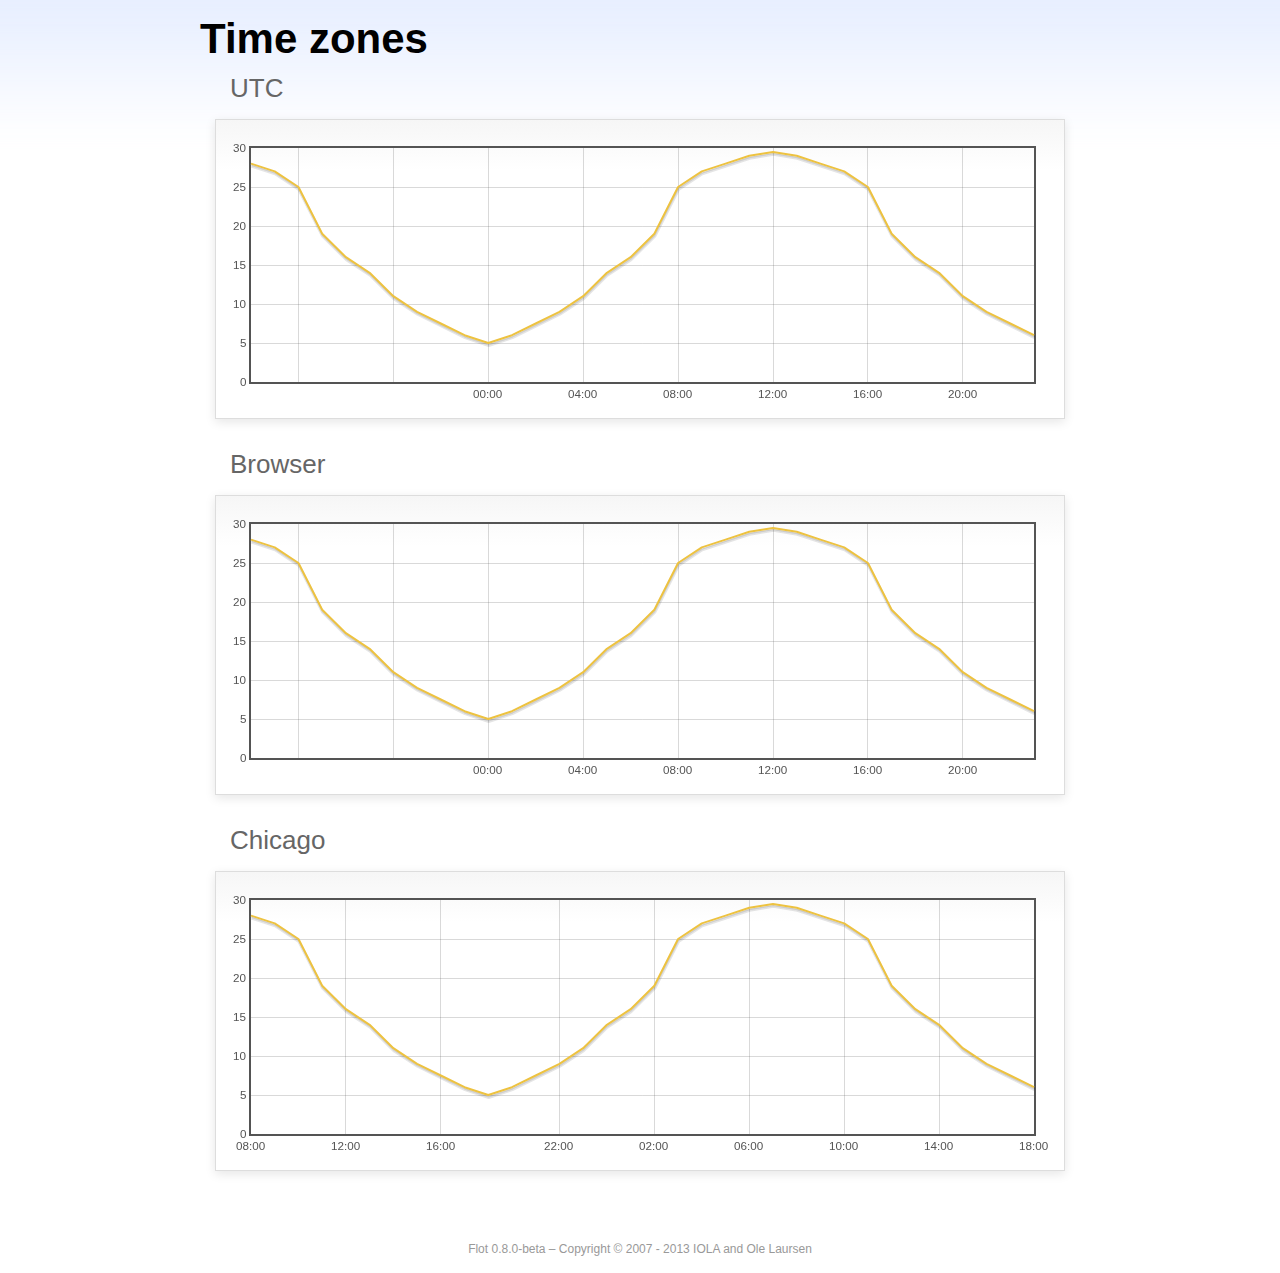
<file: vendors/flot/examples/axes-time-zones/index.html>
<!DOCTYPE html PUBLIC "-//W3C//DTD HTML 4.01//EN" "http://www.w3.org/TR/html4/strict.dtd">
<html>
<head>
	<meta http-equiv="Content-Type" content="text/html; charset=utf-8">
	<title>Flot Examples: Time zones</title>
	<link href="../examples.css" rel="stylesheet" type="text/css">
	<!--[if lte IE 8]><script language="javascript" type="text/javascript" src="../../excanvas.min.js"></script><![endif]-->
	<script language="javascript" type="text/javascript" src="../../jquery.js"></script>
	<script language="javascript" type="text/javascript" src="../../jquery.flot.js"></script>
	<script language="javascript" type="text/javascript" src="../../jquery.flot.time.js"></script>
	<script language="javascript" type="text/javascript" src="date.js"></script>
	<script type="text/javascript">

	$(function() {

		timezoneJS.timezone.zoneFileBasePath = "tz";
		timezoneJS.timezone.defaultZoneFile = [];
		timezoneJS.timezone.init({async: false});

		var d = [
			[Date.UTC(2011, 2, 12, 14, 0, 0), 28],
			[Date.UTC(2011, 2, 12, 15, 0, 0), 27],
			[Date.UTC(2011, 2, 12, 16, 0, 0), 25],
			[Date.UTC(2011, 2, 12, 17, 0, 0), 19],
			[Date.UTC(2011, 2, 12, 18, 0, 0), 16],
			[Date.UTC(2011, 2, 12, 19, 0, 0), 14],
			[Date.UTC(2011, 2, 12, 20, 0, 0), 11],
			[Date.UTC(2011, 2, 12, 21, 0, 0), 9],
			[Date.UTC(2011, 2, 12, 22, 0, 0), 7.5],
			[Date.UTC(2011, 2, 12, 23, 0, 0), 6],
			[Date.UTC(2011, 2, 13, 0, 0, 0), 5],
			[Date.UTC(2011, 2, 13, 1, 0, 0), 6],
			[Date.UTC(2011, 2, 13, 2, 0, 0), 7.5],
			[Date.UTC(2011, 2, 13, 3, 0, 0), 9],
			[Date.UTC(2011, 2, 13, 4, 0, 0), 11],
			[Date.UTC(2011, 2, 13, 5, 0, 0), 14],
			[Date.UTC(2011, 2, 13, 6, 0, 0), 16],
			[Date.UTC(2011, 2, 13, 7, 0, 0), 19],
			[Date.UTC(2011, 2, 13, 8, 0, 0), 25],
			[Date.UTC(2011, 2, 13, 9, 0, 0), 27],
			[Date.UTC(2011, 2, 13, 10, 0, 0), 28],
			[Date.UTC(2011, 2, 13, 11, 0, 0), 29],
			[Date.UTC(2011, 2, 13, 12, 0, 0), 29.5],
			[Date.UTC(2011, 2, 13, 13, 0, 0), 29],
			[Date.UTC(2011, 2, 13, 14, 0, 0), 28],
			[Date.UTC(2011, 2, 13, 15, 0, 0), 27],
			[Date.UTC(2011, 2, 13, 16, 0, 0), 25],
			[Date.UTC(2011, 2, 13, 17, 0, 0), 19],
			[Date.UTC(2011, 2, 13, 18, 0, 0), 16],
			[Date.UTC(2011, 2, 13, 19, 0, 0), 14],
			[Date.UTC(2011, 2, 13, 20, 0, 0), 11],
			[Date.UTC(2011, 2, 13, 21, 0, 0), 9],
			[Date.UTC(2011, 2, 13, 22, 0, 0), 7.5],
			[Date.UTC(2011, 2, 13, 23, 0, 0), 6]
		];

		var plot = $.plot("#placeholderUTC", [d], {
			xaxis: {
				mode: "time"
			}
		});

		var plot = $.plot("#placeholderLocal", [d], {
			xaxis: {
				mode: "time",
				timezone: "browser"
			}
		});

		var plot = $.plot("#placeholderChicago", [d], {
			xaxis: {
				mode: "time",
				timezone: "America/Chicago"
			}
		});

		// Add the Flot version string to the footer

		$("#footer").prepend("Flot " + $.plot.version + " &ndash; ");
	});

	</script>
</head>
<body>

	<div id="header">
		<h2>Time zones</h2>
	</div>

	<div id="content">

		<h3>UTC</h3>
		<div class="demo-container" style="height: 300px;">
			<div id="placeholderUTC" class="demo-placeholder"></div>
		</div>

		<h3>Browser</h3>
		<div class="demo-container" style="height: 300px;">
			<div id="placeholderLocal" class="demo-placeholder"></div>
		</div>

		<h3>Chicago</h3>
		<div class="demo-container" style="height: 300px;">
			<div id="placeholderChicago" class="demo-placeholder"></div>
		</div>

	</div>

	<div id="footer">
		Copyright &copy; 2007 - 2013 IOLA and Ole Laursen
	</div>

</body>
</html>
</file>
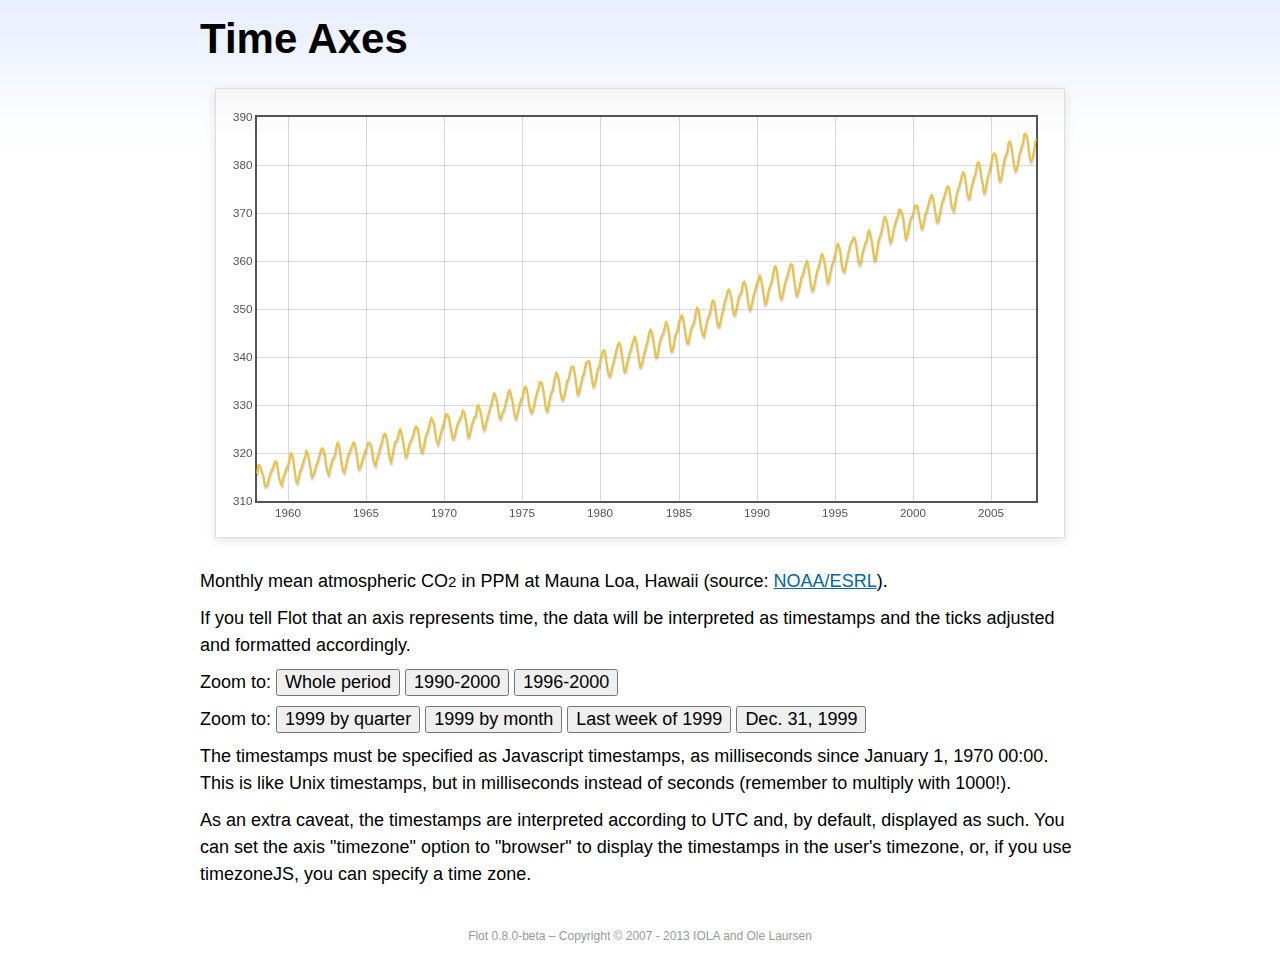
<file: vendors/flot/examples/axes-time/index.html>
<!DOCTYPE html PUBLIC "-//W3C//DTD HTML 4.01//EN" "http://www.w3.org/TR/html4/strict.dtd">
<html>
<head>
	<meta http-equiv="Content-Type" content="text/html; charset=utf-8">
	<title>Flot Examples: Time Axes</title>
	<link href="../examples.css" rel="stylesheet" type="text/css">
	<!--[if lte IE 8]><script language="javascript" type="text/javascript" src="../../excanvas.min.js"></script><![endif]-->
	<script language="javascript" type="text/javascript" src="../../jquery.js"></script>
	<script language="javascript" type="text/javascript" src="../../jquery.flot.js"></script>
	<script language="javascript" type="text/javascript" src="../../jquery.flot.time.js"></script>
	<script type="text/javascript">

	$(function() {

		var d = [[-373597200000, 315.71], [-370918800000, 317.45], [-368326800000, 317.50], [-363056400000, 315.86], [-360378000000, 314.93], [-357699600000, 313.19], [-352429200000, 313.34], [-349837200000, 314.67], [-347158800000, 315.58], [-344480400000, 316.47], [-342061200000, 316.65], [-339382800000, 317.71], [-336790800000, 318.29], [-334112400000, 318.16], [-331520400000, 316.55], [-328842000000, 314.80], [-326163600000, 313.84], [-323571600000, 313.34], [-320893200000, 314.81], [-318301200000, 315.59], [-315622800000, 316.43], [-312944400000, 316.97], [-310438800000, 317.58], [-307760400000, 319.03], [-305168400000, 320.03], [-302490000000, 319.59], [-299898000000, 318.18], [-297219600000, 315.91], [-294541200000, 314.16], [-291949200000, 313.83], [-289270800000, 315.00], [-286678800000, 316.19], [-284000400000, 316.89], [-281322000000, 317.70], [-278902800000, 318.54], [-276224400000, 319.48], [-273632400000, 320.58], [-270954000000, 319.78], [-268362000000, 318.58], [-265683600000, 316.79], [-263005200000, 314.99], [-260413200000, 315.31], [-257734800000, 316.10], [-255142800000, 317.01], [-252464400000, 317.94], [-249786000000, 318.56], [-247366800000, 319.69], [-244688400000, 320.58], [-242096400000, 321.01], [-239418000000, 320.61], [-236826000000, 319.61], [-234147600000, 317.40], [-231469200000, 316.26], [-228877200000, 315.42], [-226198800000, 316.69], [-223606800000, 317.69], [-220928400000, 318.74], [-218250000000, 319.08], [-215830800000, 319.86], [-213152400000, 321.39], [-210560400000, 322.24], [-207882000000, 321.47], [-205290000000, 319.74], [-202611600000, 317.77], [-199933200000, 316.21], [-197341200000, 315.99], [-194662800000, 317.07], [-192070800000, 318.36], [-189392400000, 319.57], [-178938000000, 322.23], [-176259600000, 321.89], [-173667600000, 320.44], [-170989200000, 318.70], [-168310800000, 316.70], [-165718800000, 316.87], [-163040400000, 317.68], [-160448400000, 318.71], [-157770000000, 319.44], [-155091600000, 320.44], [-152672400000, 320.89], [-149994000000, 322.13], [-147402000000, 322.16], [-144723600000, 321.87], [-142131600000, 321.21], [-139453200000, 318.87], [-136774800000, 317.81], [-134182800000, 317.30], [-131504400000, 318.87], [-128912400000, 319.42], [-126234000000, 320.62], [-123555600000, 321.59], [-121136400000, 322.39], [-118458000000, 323.70], [-115866000000, 324.07], [-113187600000, 323.75], [-110595600000, 322.40], [-107917200000, 320.37], [-105238800000, 318.64], [-102646800000, 318.10], [-99968400000, 319.79], [-97376400000, 321.03], [-94698000000, 322.33], [-92019600000, 322.50], [-89600400000, 323.04], [-86922000000, 324.42], [-84330000000, 325.00], [-81651600000, 324.09], [-79059600000, 322.55], [-76381200000, 320.92], [-73702800000, 319.26], [-71110800000, 319.39], [-68432400000, 320.72], [-65840400000, 321.96], [-63162000000, 322.57], [-60483600000, 323.15], [-57978000000, 323.89], [-55299600000, 325.02], [-52707600000, 325.57], [-50029200000, 325.36], [-47437200000, 324.14], [-44758800000, 322.11], [-42080400000, 320.33], [-39488400000, 320.25], [-36810000000, 321.32], [-34218000000, 322.90], [-31539600000, 324.00], [-28861200000, 324.42], [-26442000000, 325.64], [-23763600000, 326.66], [-21171600000, 327.38], [-18493200000, 326.70], [-15901200000, 325.89], [-13222800000, 323.67], [-10544400000, 322.38], [-7952400000, 321.78], [-5274000000, 322.85], [-2682000000, 324.12], [-3600000, 325.06], [2674800000, 325.98], [5094000000, 326.93], [7772400000, 328.13], [10364400000, 328.07], [13042800000, 327.66], [15634800000, 326.35], [18313200000, 324.69], [20991600000, 323.10], [23583600000, 323.07], [26262000000, 324.01], [28854000000, 325.13], [31532400000, 326.17], [34210800000, 326.68], [36630000000, 327.18], [39308400000, 327.78], [41900400000, 328.92], [44578800000, 328.57], [47170800000, 327.37], [49849200000, 325.43], [52527600000, 323.36], [55119600000, 323.56], [57798000000, 324.80], [60390000000, 326.01], [63068400000, 326.77], [65746800000, 327.63], [68252400000, 327.75], [70930800000, 329.72], [73522800000, 330.07], [76201200000, 329.09], [78793200000, 328.05], [81471600000, 326.32], [84150000000, 324.84], [86742000000, 325.20], [89420400000, 326.50], [92012400000, 327.55], [94690800000, 328.54], [97369200000, 329.56], [99788400000, 330.30], [102466800000, 331.50], [105058800000, 332.48], [107737200000, 332.07], [110329200000, 330.87], [113007600000, 329.31], [115686000000, 327.51], [118278000000, 327.18], [120956400000, 328.16], [123548400000, 328.64], [126226800000, 329.35], [128905200000, 330.71], [131324400000, 331.48], [134002800000, 332.65], [136594800000, 333.16], [139273200000, 332.06], [141865200000, 330.99], [144543600000, 329.17], [147222000000, 327.41], [149814000000, 327.20], [152492400000, 328.33], [155084400000, 329.50], [157762800000, 330.68], [160441200000, 331.41], [162860400000, 331.85], [165538800000, 333.29], [168130800000, 333.91], [170809200000, 333.40], [173401200000, 331.78], [176079600000, 329.88], [178758000000, 328.57], [181350000000, 328.46], [184028400000, 329.26], [189298800000, 331.71], [191977200000, 332.76], [194482800000, 333.48], [197161200000, 334.78], [199753200000, 334.78], [202431600000, 334.17], [205023600000, 332.78], [207702000000, 330.64], [210380400000, 328.95], [212972400000, 328.77], [215650800000, 330.23], [218242800000, 331.69], [220921200000, 332.70], [223599600000, 333.24], [226018800000, 334.96], [228697200000, 336.04], [231289200000, 336.82], [233967600000, 336.13], [236559600000, 334.73], [239238000000, 332.52], [241916400000, 331.19], [244508400000, 331.19], [247186800000, 332.35], [249778800000, 333.47], [252457200000, 335.11], [255135600000, 335.26], [257554800000, 336.60], [260233200000, 337.77], [262825200000, 338.00], [265503600000, 337.99], [268095600000, 336.48], [270774000000, 334.37], [273452400000, 332.27], [276044400000, 332.41], [278722800000, 333.76], [281314800000, 334.83], [283993200000, 336.21], [286671600000, 336.64], [289090800000, 338.12], [291769200000, 339.02], [294361200000, 339.02], [297039600000, 339.20], [299631600000, 337.58], [302310000000, 335.55], [304988400000, 333.89], [307580400000, 334.14], [310258800000, 335.26], [312850800000, 336.71], [315529200000, 337.81], [318207600000, 338.29], [320713200000, 340.04], [323391600000, 340.86], [325980000000, 341.47], [328658400000, 341.26], [331250400000, 339.29], [333928800000, 337.60], [336607200000, 336.12], [339202800000, 336.08], [341881200000, 337.22], [344473200000, 338.34], [347151600000, 339.36], [349830000000, 340.51], [352249200000, 341.57], [354924000000, 342.56], [357516000000, 343.01], [360194400000, 342.47], [362786400000, 340.71], [365464800000, 338.52], [368143200000, 336.96], [370738800000, 337.13], [373417200000, 338.58], [376009200000, 339.89], [378687600000, 340.93], [381366000000, 341.69], [383785200000, 342.69], [389052000000, 344.30], [391730400000, 343.43], [394322400000, 341.88], [397000800000, 339.89], [399679200000, 337.95], [402274800000, 338.10], [404953200000, 339.27], [407545200000, 340.67], [410223600000, 341.42], [412902000000, 342.68], [415321200000, 343.46], [417996000000, 345.10], [420588000000, 345.76], [423266400000, 345.36], [425858400000, 343.91], [428536800000, 342.05], [431215200000, 340.00], [433810800000, 340.12], [436489200000, 341.33], [439081200000, 342.94], [441759600000, 343.87], [444438000000, 344.60], [446943600000, 345.20], [452210400000, 347.36], [454888800000, 346.74], [457480800000, 345.41], [460159200000, 343.01], [462837600000, 341.23], [465433200000, 341.52], [468111600000, 342.86], [470703600000, 344.41], [473382000000, 345.09], [476060400000, 345.89], [478479600000, 347.49], [481154400000, 348.00], [483746400000, 348.75], [486424800000, 348.19], [489016800000, 346.54], [491695200000, 344.63], [494373600000, 343.03], [496969200000, 342.92], [499647600000, 344.24], [502239600000, 345.62], [504918000000, 346.43], [507596400000, 346.94], [510015600000, 347.88], [512690400000, 349.57], [515282400000, 350.35], [517960800000, 349.72], [520552800000, 347.78], [523231200000, 345.86], [525909600000, 344.84], [528505200000, 344.32], [531183600000, 345.67], [533775600000, 346.88], [536454000000, 348.19], [539132400000, 348.55], [541551600000, 349.52], [544226400000, 351.12], [546818400000, 351.84], [549496800000, 351.49], [552088800000, 349.82], [554767200000, 347.63], [557445600000, 346.38], [560041200000, 346.49], [562719600000, 347.75], [565311600000, 349.03], [567990000000, 350.20], [570668400000, 351.61], [573174000000, 352.22], [575848800000, 353.53], [578440800000, 354.14], [581119200000, 353.62], [583711200000, 352.53], [586389600000, 350.41], [589068000000, 348.84], [591663600000, 348.94], [594342000000, 350.04], [596934000000, 351.29], [599612400000, 352.72], [602290800000, 353.10], [604710000000, 353.65], [607384800000, 355.43], [609976800000, 355.70], [612655200000, 355.11], [615247200000, 353.79], [617925600000, 351.42], [620604000000, 349.81], [623199600000, 350.11], [625878000000, 351.26], [628470000000, 352.63], [631148400000, 353.64], [633826800000, 354.72], [636246000000, 355.49], [638920800000, 356.09], [641512800000, 357.08], [644191200000, 356.11], [646783200000, 354.70], [649461600000, 352.68], [652140000000, 351.05], [654735600000, 351.36], [657414000000, 352.81], [660006000000, 354.22], [662684400000, 354.85], [665362800000, 355.66], [667782000000, 357.04], [670456800000, 358.40], [673048800000, 359.00], [675727200000, 357.99], [678319200000, 356.00], [680997600000, 353.78], [683676000000, 352.20], [686271600000, 352.22], [688950000000, 353.70], [691542000000, 354.98], [694220400000, 356.09], [696898800000, 356.85], [699404400000, 357.73], [702079200000, 358.91], [704671200000, 359.45], [707349600000, 359.19], [709941600000, 356.72], [712620000000, 354.79], [715298400000, 352.79], [717894000000, 353.20], [720572400000, 354.15], [723164400000, 355.39], [725842800000, 356.77], [728521200000, 357.17], [730940400000, 358.26], [733615200000, 359.16], [736207200000, 360.07], [738885600000, 359.41], [741477600000, 357.44], [744156000000, 355.30], [746834400000, 353.87], [749430000000, 354.04], [752108400000, 355.27], [754700400000, 356.70], [757378800000, 358.00], [760057200000, 358.81], [762476400000, 359.68], [765151200000, 361.13], [767743200000, 361.48], [770421600000, 360.60], [773013600000, 359.20], [775692000000, 357.23], [778370400000, 355.42], [780966000000, 355.89], [783644400000, 357.41], [786236400000, 358.74], [788914800000, 359.73], [791593200000, 360.61], [794012400000, 361.58], [796687200000, 363.05], [799279200000, 363.62], [801957600000, 363.03], [804549600000, 361.55], [807228000000, 358.94], [809906400000, 357.93], [812502000000, 357.80], [815180400000, 359.22], [817772400000, 360.44], [820450800000, 361.83], [823129200000, 362.95], [825634800000, 363.91], [828309600000, 364.28], [830901600000, 364.94], [833580000000, 364.70], [836172000000, 363.31], [838850400000, 361.15], [841528800000, 359.40], [844120800000, 359.34], [846802800000, 360.62], [849394800000, 361.96], [852073200000, 362.81], [854751600000, 363.87], [857170800000, 364.25], [859845600000, 366.02], [862437600000, 366.46], [865116000000, 365.32], [867708000000, 364.07], [870386400000, 361.95], [873064800000, 360.06], [875656800000, 360.49], [878338800000, 362.19], [880930800000, 364.12], [883609200000, 364.99], [886287600000, 365.82], [888706800000, 366.95], [891381600000, 368.42], [893973600000, 369.33], [896652000000, 368.78], [899244000000, 367.59], [901922400000, 365.84], [904600800000, 363.83], [907192800000, 364.18], [909874800000, 365.34], [912466800000, 366.93], [915145200000, 367.94], [917823600000, 368.82], [920242800000, 369.46], [922917600000, 370.77], [925509600000, 370.66], [928188000000, 370.10], [930780000000, 369.08], [933458400000, 366.66], [936136800000, 364.60], [938728800000, 365.17], [941410800000, 366.51], [944002800000, 367.89], [946681200000, 369.04], [949359600000, 369.35], [951865200000, 370.38], [954540000000, 371.63], [957132000000, 371.32], [959810400000, 371.53], [962402400000, 369.75], [965080800000, 368.23], [967759200000, 366.87], [970351200000, 366.94], [973033200000, 368.27], [975625200000, 369.64], [978303600000, 370.46], [980982000000, 371.44], [983401200000, 372.37], [986076000000, 373.33], [988668000000, 373.77], [991346400000, 373.09], [993938400000, 371.51], [996616800000, 369.55], [999295200000, 368.12], [1001887200000, 368.38], [1004569200000, 369.66], [1007161200000, 371.11], [1009839600000, 372.36], [1012518000000, 373.09], [1014937200000, 373.81], [1017612000000, 374.93], [1020204000000, 375.58], [1022882400000, 375.44], [1025474400000, 373.86], [1028152800000, 371.77], [1030831200000, 370.73], [1033423200000, 370.50], [1036105200000, 372.18], [1038697200000, 373.70], [1041375600000, 374.92], [1044054000000, 375.62], [1046473200000, 376.51], [1049148000000, 377.75], [1051740000000, 378.54], [1054418400000, 378.20], [1057010400000, 376.68], [1059688800000, 374.43], [1062367200000, 373.11], [1064959200000, 373.10], [1067641200000, 374.77], [1070233200000, 375.97], [1072911600000, 377.03], [1075590000000, 377.87], [1078095600000, 378.88], [1080770400000, 380.42], [1083362400000, 380.62], [1086040800000, 379.70], [1088632800000, 377.43], [1091311200000, 376.32], [1093989600000, 374.19], [1096581600000, 374.47], [1099263600000, 376.15], [1101855600000, 377.51], [1104534000000, 378.43], [1107212400000, 379.70], [1109631600000, 380.92], [1112306400000, 382.18], [1114898400000, 382.45], [1117576800000, 382.14], [1120168800000, 380.60], [1122847200000, 378.64], [1125525600000, 376.73], [1128117600000, 376.84], [1130799600000, 378.29], [1133391600000, 380.06], [1136070000000, 381.40], [1138748400000, 382.20], [1141167600000, 382.66], [1143842400000, 384.69], [1146434400000, 384.94], [1149112800000, 384.01], [1151704800000, 382.14], [1154383200000, 380.31], [1157061600000, 378.81], [1159653600000, 379.03], [1162335600000, 380.17], [1164927600000, 381.85], [1167606000000, 382.94], [1170284400000, 383.86], [1172703600000, 384.49], [1175378400000, 386.37], [1177970400000, 386.54], [1180648800000, 385.98], [1183240800000, 384.36], [1185919200000, 381.85], [1188597600000, 380.74], [1191189600000, 381.15], [1193871600000, 382.38], [1196463600000, 383.94], [1199142000000, 385.44]]; 

		$.plot("#placeholder", [d], {
			xaxis: { mode: "time" }
		});

		$("#whole").click(function () {
			$.plot("#placeholder", [d], {
				xaxis: { mode: "time" }
			});
		});

		$("#nineties").click(function () {
			$.plot("#placeholder", [d], {
				xaxis: {
					mode: "time",
					min: (new Date(1990, 0, 1)).getTime(),
					max: (new Date(2000, 0, 1)).getTime()
				}
			});
		});

		$("#latenineties").click(function () {
			$.plot("#placeholder", [d], {
				xaxis: {
					mode: "time",
					minTickSize: [1, "year"],
					min: (new Date(1996, 0, 1)).getTime(),
					max: (new Date(2000, 0, 1)).getTime()
				}
			});
		});

		$("#ninetyninequarters").click(function () {
			$.plot("#placeholder", [d], {
				xaxis: {
					mode: "time",
					minTickSize: [1, "quarter"],
					min: (new Date(1999, 0, 1)).getTime(),
					max: (new Date(2000, 0, 1)).getTime()
				}
			});
		});

		$("#ninetynine").click(function () {
			$.plot("#placeholder", [d], {
				xaxis: {
					mode: "time",
					minTickSize: [1, "month"],
					min: (new Date(1999, 0, 1)).getTime(),
					max: (new Date(2000, 0, 1)).getTime()
				}
			});
		});

		$("#lastweekninetynine").click(function () {
			$.plot("#placeholder", [d], {
				xaxis: {
					mode: "time",
					minTickSize: [1, "day"],
					min: (new Date(1999, 11, 25)).getTime(),
					max: (new Date(2000, 0, 1)).getTime(),
					timeformat: "%a"
				}
			});
		});

		$("#lastdayninetynine").click(function () {
			$.plot("#placeholder", [d], {
				xaxis: {
					mode: "time",
					minTickSize: [1, "hour"],
					min: (new Date(1999, 11, 31)).getTime(),
					max: (new Date(2000, 0, 1)).getTime(),
					twelveHourClock: true
				}
			});
		});

		// Add the Flot version string to the footer

		$("#footer").prepend("Flot " + $.plot.version + " &ndash; ");
	});

	</script>
</head>
<body>

	<div id="header">
		<h2>Time Axes</h2>
	</div>

	<div id="content">

		<div class="demo-container">
			<div id="placeholder" class="demo-placeholder"></div>
		</div>

		<p>Monthly mean atmospheric CO<sub>2</sub> in PPM at Mauna Loa, Hawaii (source: <a href="http://www.esrl.noaa.gov/gmd/ccgg/trends/">NOAA/ESRL</a>).</p>

		<p>If you tell Flot that an axis represents time, the data will be interpreted as timestamps and the ticks adjusted and formatted accordingly.</p>

		<p>Zoom to: <button id="whole">Whole period</button>
		<button id="nineties">1990-2000</button>
		<button id="latenineties">1996-2000</button></p>

		<p>Zoom to: <button id="ninetyninequarters">1999 by quarter</button>
		<button id="ninetynine">1999 by month</button>
		<button id="lastweekninetynine">Last week of 1999</button>
		<button id="lastdayninetynine">Dec. 31, 1999</button></p>

		<p>The timestamps must be specified as Javascript timestamps, as milliseconds since January 1, 1970 00:00. This is like Unix timestamps, but in milliseconds instead of seconds (remember to multiply with 1000!).</p>

		<p>As an extra caveat, the timestamps are interpreted according to UTC and, by default, displayed as such. You can set the axis "timezone" option to "browser" to display the timestamps in the user's timezone, or, if you use timezoneJS, you can specify a time zone.</p>

	</div>

	<div id="footer">
		Copyright &copy; 2007 - 2013 IOLA and Ole Laursen
	</div>

</body>
</html>
</file>
<file: vendors/ckeditor/samples/sample.css>
/*
Copyright (c) 2003-2013, CKSource - Frederico Knabben. All rights reserved.
For licensing, see LICENSE.md or http://ckeditor.com/license
*/

html, body, h1, h2, h3, h4, h5, h6, div, span, blockquote, p, address, form, fieldset, img, ul, ol, dl, dt, dd, li, hr, table, td, th, strong, em, sup, sub, dfn, ins, del, q, cite, var, samp, code, kbd, tt, pre
{
	line-height: 1.5em;
}

body
{
	padding: 10px 30px;
}

input, textarea, select, option, optgroup, button, td, th
{
	font-size: 100%;
}

pre, code, kbd, samp, tt
{
	font-family: monospace,monospace;
	font-size: 1em;
}

body {
    width: 960px;
    margin: 0 auto;
}

code
{
	background: #f3f3f3;
	border: 1px solid #ddd;
	padding: 1px 4px;

	-moz-border-radius: 3px;
	-webkit-border-radius: 3px;
	border-radius: 3px;
}

abbr
{
	border-bottom: 1px dotted #555;
	cursor: pointer;
}

.new
{
	background: #FF7E00;
	border: 1px solid #DA8028;
	color: #fff;
	font-size: 10px;
	font-weight: bold;
	padding: 1px 4px;
	text-shadow: 0 1px 0 #C97626;
	text-transform: uppercase;
	margin: 0 0 0 3px;

	-moz-border-radius: 3px;
	-webkit-border-radius: 3px;
	border-radius: 3px;

	-moz-box-shadow: 0 2px 3px 0 #FFA54E inset;
	-webkit-box-shadow: 0 2px 3px 0 #FFA54E inset;
	box-shadow: 0 2px 3px 0 #FFA54E inset;
}

h1.samples
{
	color: #0782C1;
	font-size: 200%;
	font-weight: normal;
	margin: 0;
	padding: 0;
}

h1.samples a
{
	color: #0782C1;
	text-decoration: none;
	border-bottom: 1px dotted #0782C1;
}

.samples a:hover
{
	border-bottom: 1px dotted #0782C1;
}

h2.samples
{
	color: #000000;
	font-size: 130%;
	margin: 15px 0 0 0;
	padding: 0;
}

p, blockquote, address, form, pre, dl, h1.samples, h2.samples
{
	margin-bottom: 15px;
}

ul.samples
{
	margin-bottom: 15px;
}

.clear
{
	clear: both;
}

fieldset
{
	margin: 0;
	padding: 10px;
}

body, input, textarea
{
	color: #333333;
	font-family: Arial, Helvetica, sans-serif;
}

body
{
	font-size: 75%;
}

a.samples
{
	color: #189DE1;
	text-decoration: none;
}

form
{
	margin: 0;
	padding: 0;
}

pre.samples
{
	background-color: #F7F7F7;
	border: 1px solid #D7D7D7;
	overflow: auto;
	padding: 0.25em;
	white-space: pre-wrap; /* CSS 2.1 */
	word-wrap: break-word; /* IE7 */
	-moz-tab-size: 4;
	-o-tab-size: 4;
	-webkit-tab-size: 4;
	tab-size: 4;
}

#footer
{
	clear: both;
	padding-top: 10px;
}

#footer hr
{
	margin: 10px 0 15px 0;
	height: 1px;
	border: solid 1px gray;
	border-bottom: none;
}

#footer p
{
	margin: 0 10px 10px 10px;
	float: left;
}

#footer #copy
{
	float: right;
}

#outputSample
{
	width: 100%;
	table-layout: fixed;
}

#outputSample thead th
{
	color: #dddddd;
	background-color: #999999;
	padding: 4px;
	white-space: nowrap;
}

#outputSample tbody th
{
	vertical-align: top;
	text-align: left;
}

#outputSample pre
{
	margin: 0;
	padding: 0;
}

.description
{
	border: 1px dotted #B7B7B7;
	margin-bottom: 10px;
	padding: 10px 10px 0;
	overflow: hidden;
}

label
{
	display: block;
	margin-bottom: 6px;
}

/**
 *	CKEditor editables are automatically set with the "cke_editable" class
 *	plus cke_editable_(inline|themed) depending on the editor type.
 */

/* Style a bit the inline editables. */
.cke_editable.cke_editable_inline
{
	cursor: pointer;
}

/* Once an editable element gets focused, the "cke_focus" class is
   added to it, so we can style it differently. */
.cke_editable.cke_editable_inline.cke_focus
{
	box-shadow: inset 0px 0px 20px 3px #ddd, inset 0 0 1px #000;
	outline: none;
	background: #eee;
	cursor: text;
}

/* Avoid pre-formatted overflows inline editable. */
.cke_editable_inline pre
{
	white-space: pre-wrap;
	word-wrap: break-word;
}

/**
 *	Samples index styles.
 */

.twoColumns,
.twoColumnsLeft,
.twoColumnsRight
{
	overflow: hidden;
}

.twoColumnsLeft,
.twoColumnsRight
{
	width: 45%;
}

.twoColumnsLeft
{
	float: left;
}

.twoColumnsRight
{
	float: right;
}

dl.samples
{
	padding: 0 0 0 40px;
}
dl.samples > dt
{
	display: list-item;
	list-style-type: disc;
	list-style-position: outside;
	margin: 0 0 3px;
}
dl.samples > dd
{
	margin: 0 0 3px;
}
.warning
{
    color: #ff0000;
	background-color: #FFCCBA;
    border: 2px dotted #ff0000;
	padding: 15px 10px;
	margin: 10px 0;
}

/* Used on inline samples */

blockquote
{
	font-style: italic;
	font-family: Georgia, Times, "Times New Roman", serif;
	padding: 2px 0;
	border-style: solid;
	border-color: #ccc;
	border-width: 0;
}

.cke_contents_ltr blockquote
{
	padding-left: 20px;
	padding-right: 8px;
	border-left-width: 5px;
}

.cke_contents_rtl blockquote
{
	padding-left: 8px;
	padding-right: 20px;
	border-right-width: 5px;
}

img.right {
    border: 1px solid #ccc;
    float: right;
    margin-left: 15px;
    padding: 5px;
}

img.left {
    border: 1px solid #ccc;
    float: left;
    margin-right: 15px;
    padding: 5px;
}
</file>
<file: vendors/easypiechart/examples/style.css>
body {
    font: 13px/1.4 'Helvetica Neue', 'Helvetica','Arial', sans-serif;
    color: #333;
}

.container {
    width: 520px;
    margin: auto;
}

h1 {
    border-bottom: 1px solid #d9d9d9;
}

a {
    color: #be2221;
    text-decoration: none;
}

.chart {
    float: left;
    margin: 10px;
}

.percentage,
.label {
    text-align: center;
    color: #333;
    font-weight: 100;
    font-size: 1.2em;
    margin-bottom: 0.3em;
}

.credits {
    padding-top: 0.5em;
    clear: both;
    color: #999;
}

.credits a {
    color: #333;
}

.dark {
    background: #333;
}

.dark .percentage-light,
.dark .label {
    text-align: center;
    color: #999;
    font-weight: 100;
    font-size: 1.2em;
    margin-bottom: 0.3em;
}


.button {
  -webkit-box-shadow: inset 0 0 1px #000, inset 0 1px 0 1px rgba(255,255,255,0.2), 0 1px 1px -1px rgba(0, 0, 0, .5);
  -moz-box-shadow: inset 0 0 1px #000, inset 0 1px 0 1px rgba(255,255,255,0.2), 0 1px 1px -1px rgba(0, 0, 0, .5);
  box-shadow: inset 0 0 1px #000, inset 0 1px 0 1px rgba(255,255,255,0.2), 0 1px 1px -1px rgba(0, 0, 0, .5);
  -webkit-border-radius: 3px;
  -moz-border-radius: 3px;
  border-radius: 3px;
  padding: 6px 20px;
  font-weight: bold;
  text-transform: uppercase;
  display: block;
  margin: auto;
  max-width: 200px;
  text-align: center;
  background-color: #5c5c5c;
  background-image: -moz-linear-gradient(top, #666666, #4d4d4d);
  background-image: -ms-linear-gradient(top, #666666, #4d4d4d);
  background-image: -webkit-gradient(linear, 0 0, 0 100%, from(#666666), to(#4d4d4d));
  background-image: -webkit-linear-gradient(top, #666666, #4d4d4d);
  background-image: -o-linear-gradient(top, #666666, #4d4d4d);
  background-image: linear-gradient(top, #666666, #4d4d4d);
  background-repeat: repeat-x;
  filter: progid:DXImageTransform.Microsoft.gradient(startColorstr='#666666', endColorstr='#4d4d4d', GradientType=0);
  color: #ffffff;
  text-shadow: 0 1px 1px #333333;
}
.button:hover {
  color: #ffffff;
  text-decoration: none;
  background-color: #616161;
  background-image: -moz-linear-gradient(top, #6b6b6b, #525252);
  background-image: -ms-linear-gradient(top, #6b6b6b, #525252);
  background-image: -webkit-gradient(linear, 0 0, 0 100%, from(#6b6b6b), to(#525252));
  background-image: -webkit-linear-gradient(top, #6b6b6b, #525252);
  background-image: -o-linear-gradient(top, #6b6b6b, #525252);
  background-image: linear-gradient(top, #6b6b6b, #525252);
  background-repeat: repeat-x;
  filter: progid:DXImageTransform.Microsoft.gradient(startColorstr='#6b6b6b', endColorstr='#525252', GradientType=0);
}
.button:active {
  background-color: #575757;
  background-image: -moz-linear-gradient(top, #616161, #474747);
  background-image: -ms-linear-gradient(top, #616161, #474747);
  background-image: -webkit-gradient(linear, 0 0, 0 100%, from(#616161), to(#474747));
  background-image: -webkit-linear-gradient(top, #616161, #474747);
  background-image: -o-linear-gradient(top, #616161, #474747);
  background-image: linear-gradient(top, #616161, #474747);
  background-repeat: repeat-x;
  filter: progid:DXImageTransform.Microsoft.gradient(startColorstr='#616161', endColorstr='#474747', GradientType=0);
  -webkit-transform: translate(0, 1px);
  -moz-transform: translate(0, 1px);
  -ms-transform: translate(0, 1px);
  -o-transform: translate(0, 1px);
  transform: translate(0, 1px);
}
.button:disabled {
  background-color: #dddddd;
  background-image: -moz-linear-gradient(top, #e7e7e7, #cdcdcd);
  background-image: -ms-linear-gradient(top, #e7e7e7, #cdcdcd);
  background-image: -webkit-gradient(linear, 0 0, 0 100%, from(#e7e7e7), to(#cdcdcd));
  background-image: -webkit-linear-gradient(top, #e7e7e7, #cdcdcd);
  background-image: -o-linear-gradient(top, #e7e7e7, #cdcdcd);
  background-image: linear-gradient(top, #e7e7e7, #cdcdcd);
  background-repeat: repeat-x;
  filter: progid:DXImageTransform.Microsoft.gradient(startColorstr='#e7e7e7', endColorstr='#cdcdcd', GradientType=0);
  color: #939393;
  text-shadow: 0 1px 1px #fff;
}

@media screen and (max-device-width: 480px) {
  .container{
    width: 100%;
  }
}
</file>
<file: vendors/flot/examples/examples.css>
* {	padding: 0; margin: 0; vertical-align: top; }

body {
	background: url(background.png) repeat-x;
	font: 18px/1.5em "proxima-nova", Helvetica, Arial, sans-serif;
}

a {	color: #069; }
a:hover { color: #28b; }

h2 {
	margin-top: 15px;
	font: normal 32px "omnes-pro", Helvetica, Arial, sans-serif;
}

h3 {
	margin-left: 30px;
	font: normal 26px "omnes-pro", Helvetica, Arial, sans-serif;
	color: #666;
}

p {
	margin-top: 10px;
}

button {
	font-size: 18px;
	padding: 1px 7px;
}

input {
	font-size: 18px;
}

input[type=checkbox] {
	margin: 7px;
}

#header {
	position: relative;
	width: 900px;
	margin: auto;
}

#header h2 {
	margin-left: 10px;
	vertical-align: middle;
	font-size: 42px;
	font-weight: bold;
	text-decoration: none;
	color: #000;
}

#content {
	width: 880px;
	margin: 0 auto;
	padding: 10px;
}

#footer {
	margin-top: 25px;
	margin-bottom: 10px;
	text-align: center;
	font-size: 12px;
	color: #999;
}

.demo-container {
	box-sizing: border-box;
	width: 850px;
	height: 450px;
	padding: 20px 15px 15px 15px;
	margin: 15px auto 30px auto;
	border: 1px solid #ddd;
	background: #fff;
	background: linear-gradient(#f6f6f6 0, #fff 50px);
	background: -o-linear-gradient(#f6f6f6 0, #fff 50px);
	background: -ms-linear-gradient(#f6f6f6 0, #fff 50px);
	background: -moz-linear-gradient(#f6f6f6 0, #fff 50px);
	background: -webkit-linear-gradient(#f6f6f6 0, #fff 50px);
	box-shadow: 0 3px 10px rgba(0,0,0,0.15);
	-o-box-shadow: 0 3px 10px rgba(0,0,0,0.1);
	-ms-box-shadow: 0 3px 10px rgba(0,0,0,0.1);
	-moz-box-shadow: 0 3px 10px rgba(0,0,0,0.1);
	-webkit-box-shadow: 0 3px 10px rgba(0,0,0,0.1);
}

.demo-placeholder {
	width: 100%;
	height: 100%;
	font-size: 14px;
	line-height: 14px;
}

.legend table {
	border-spacing: 5px;
}
</file>
